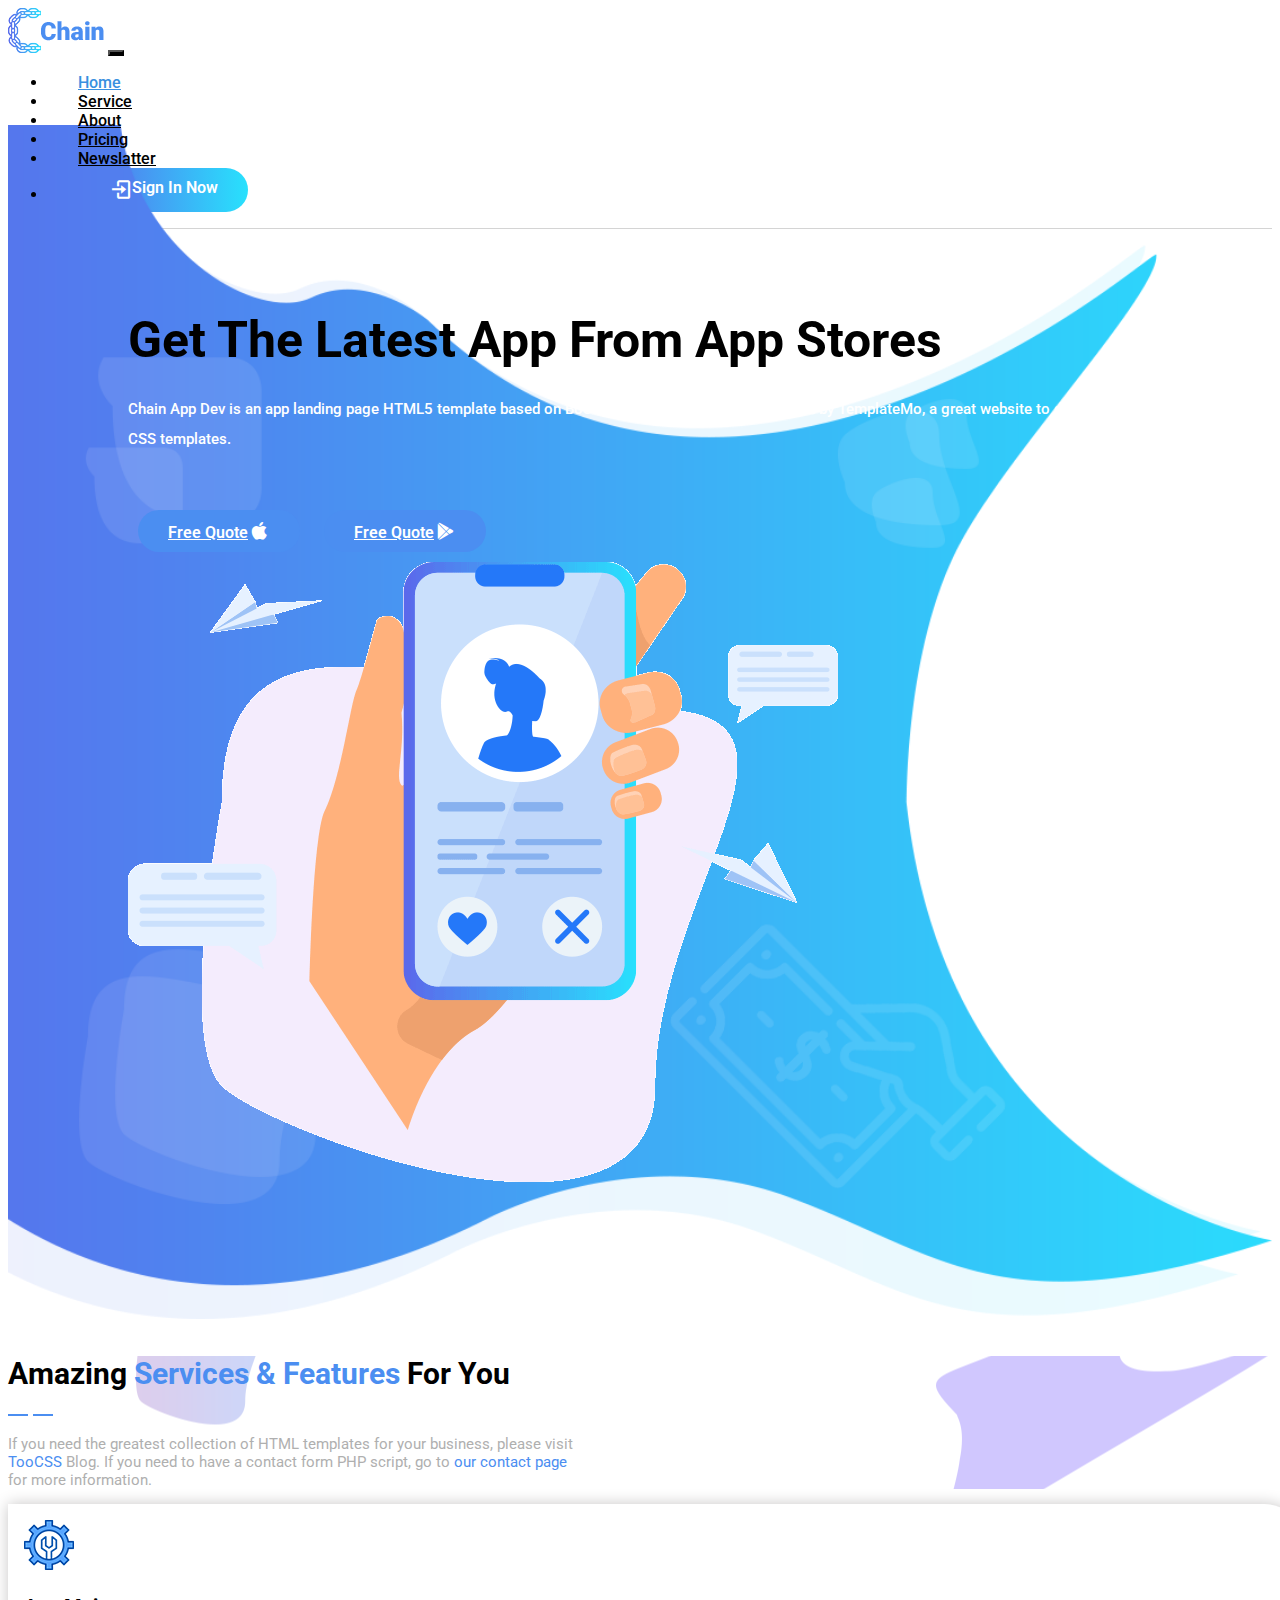
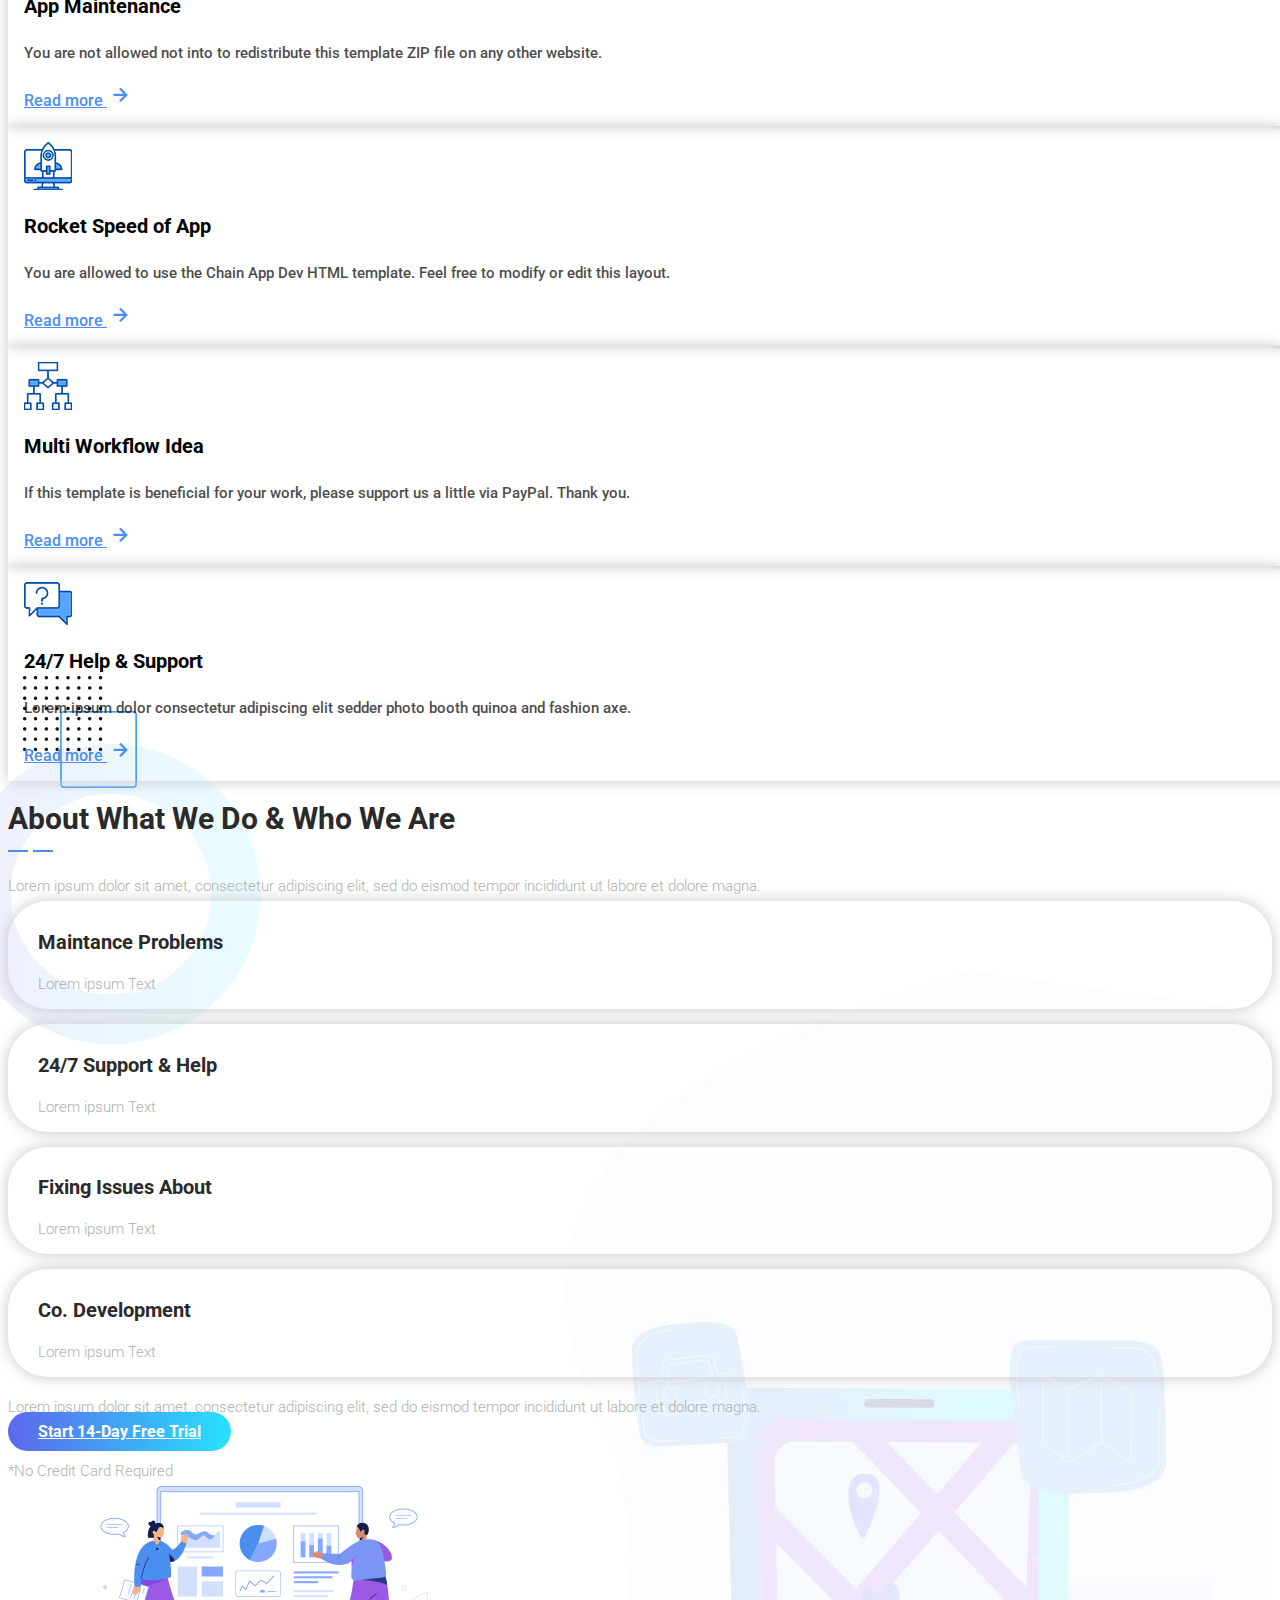
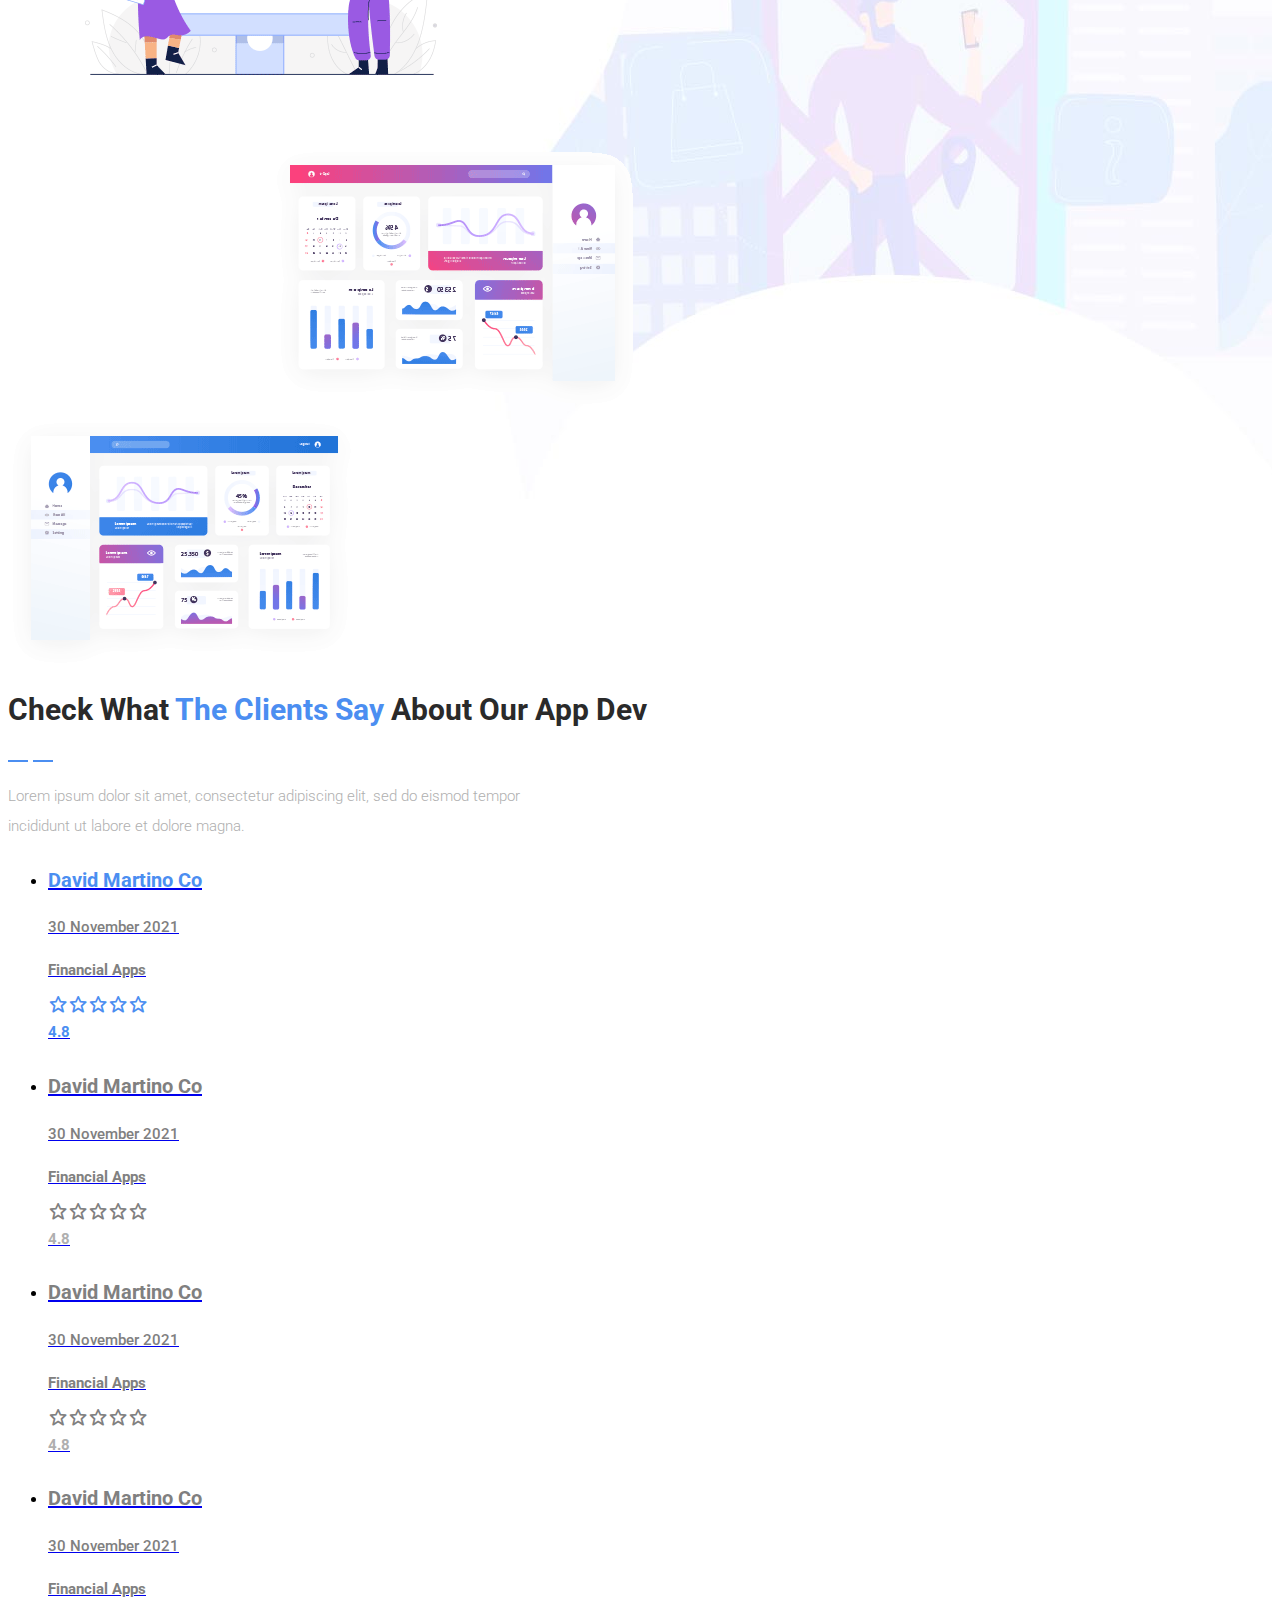
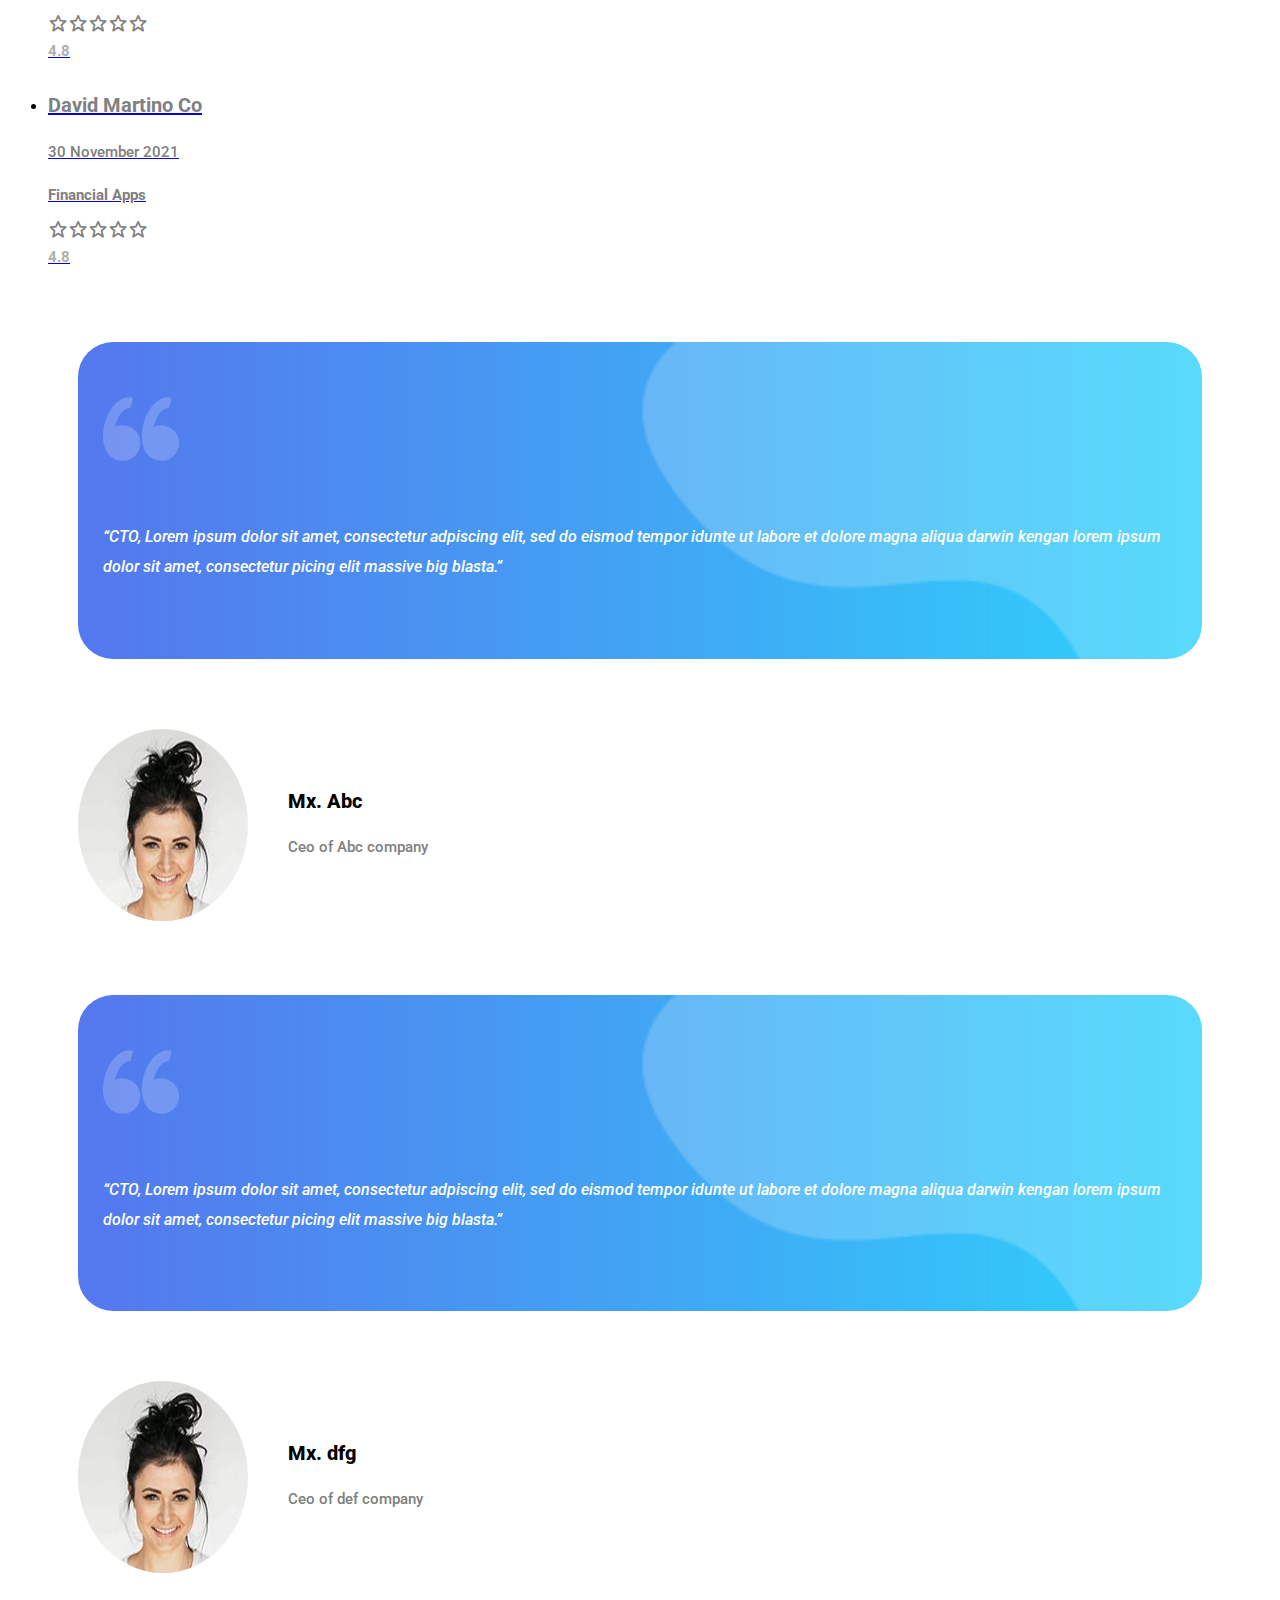
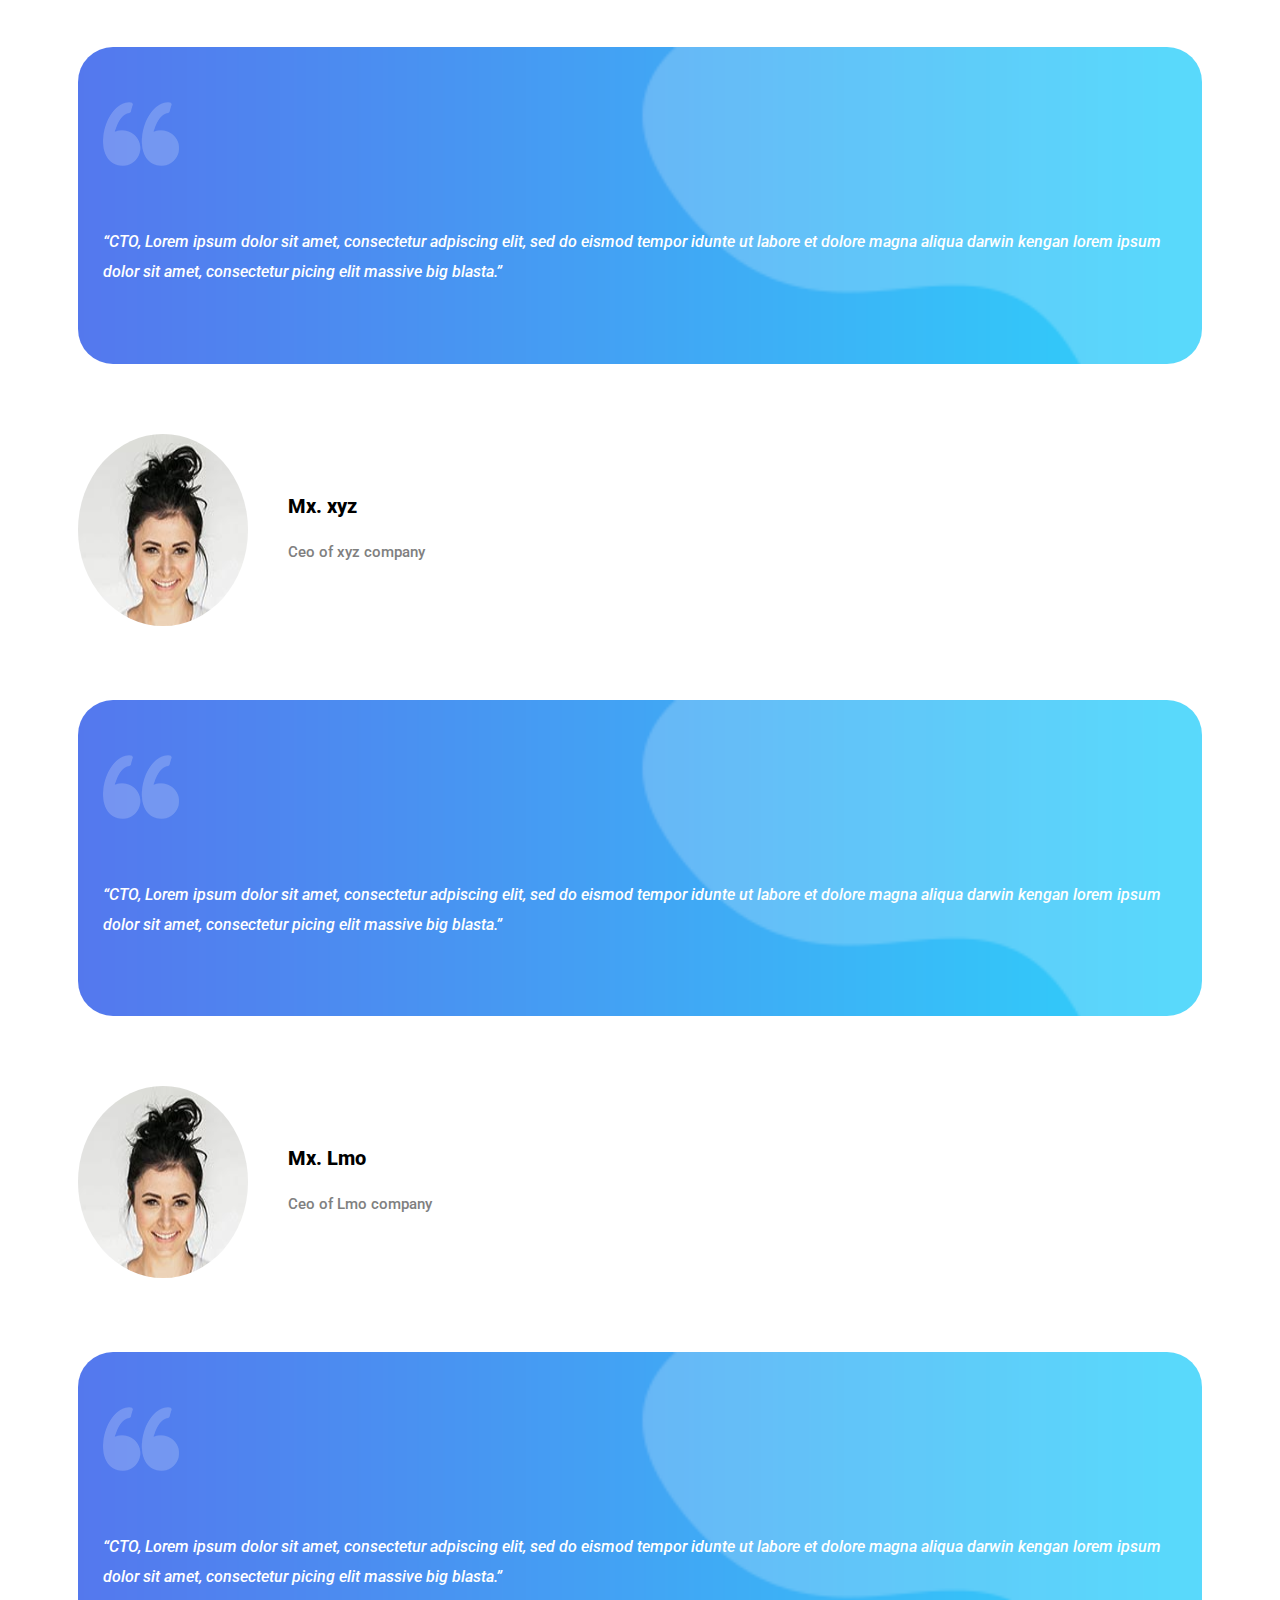
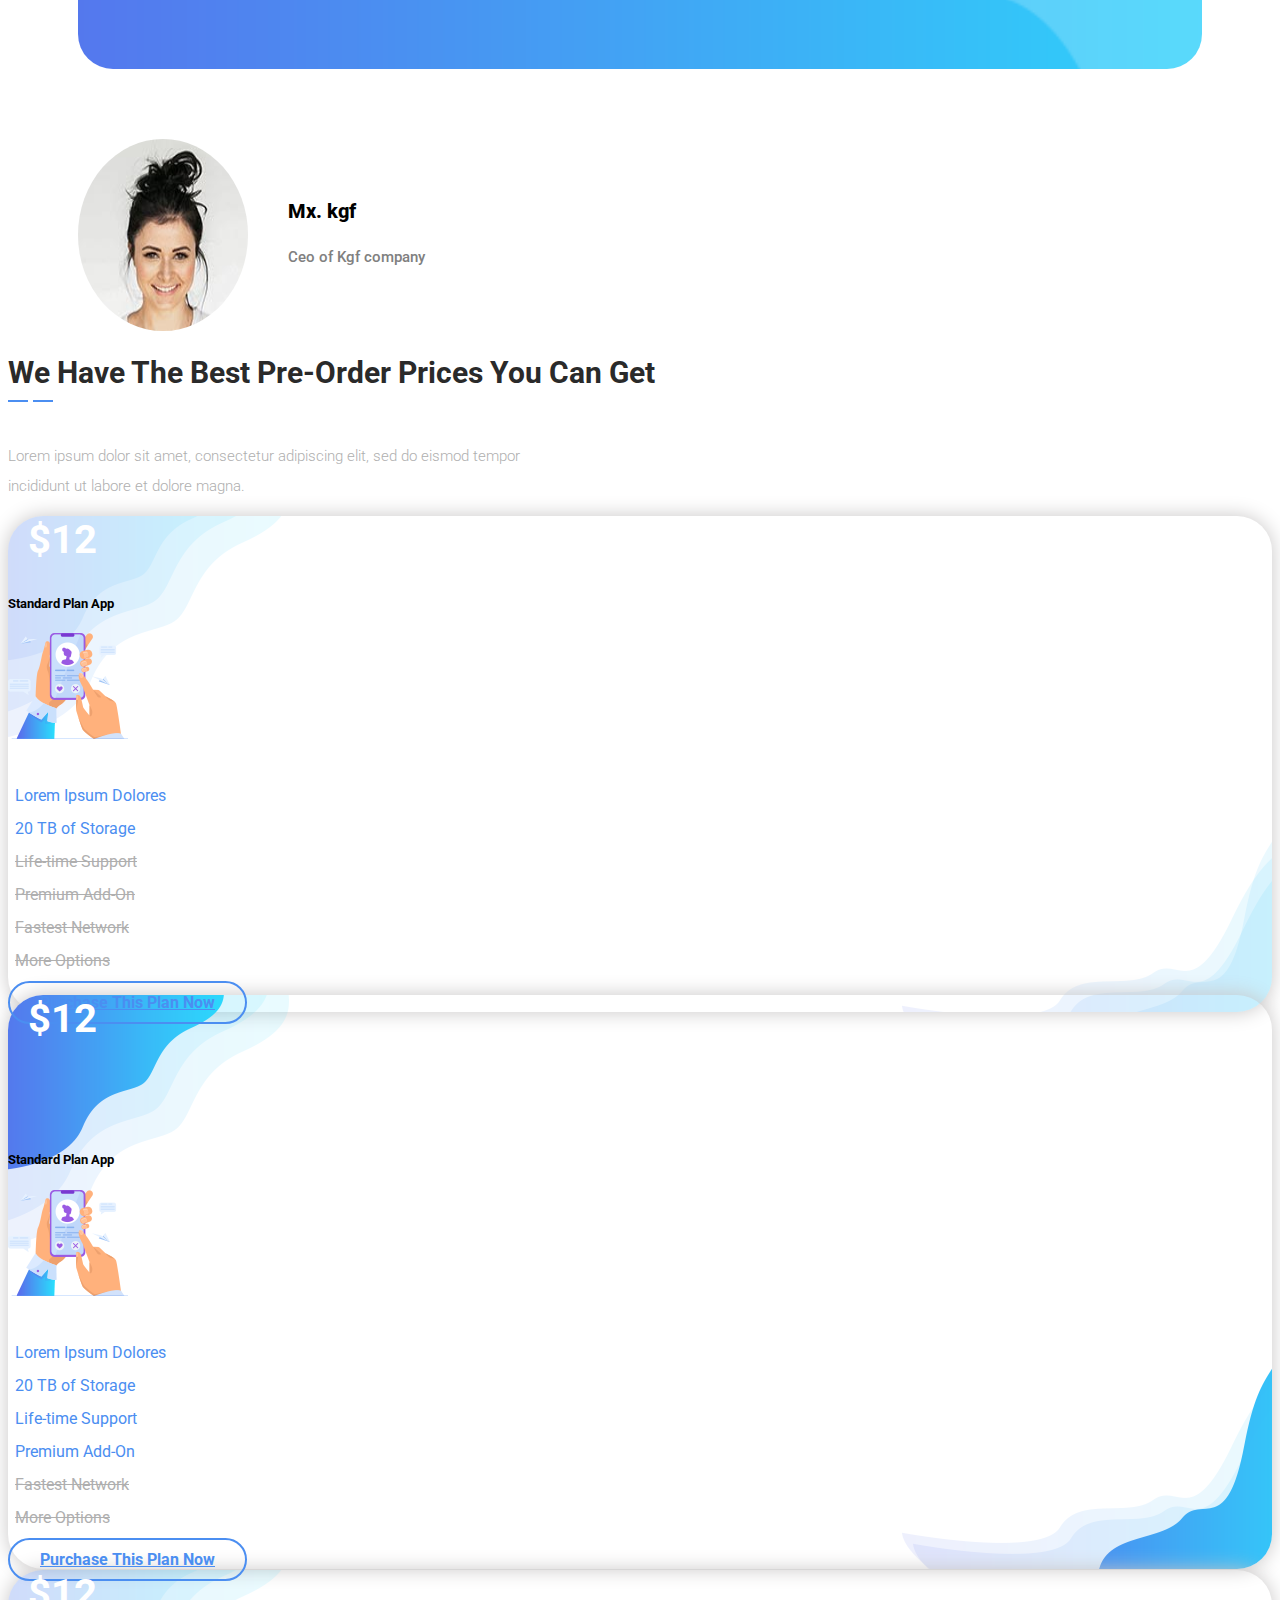
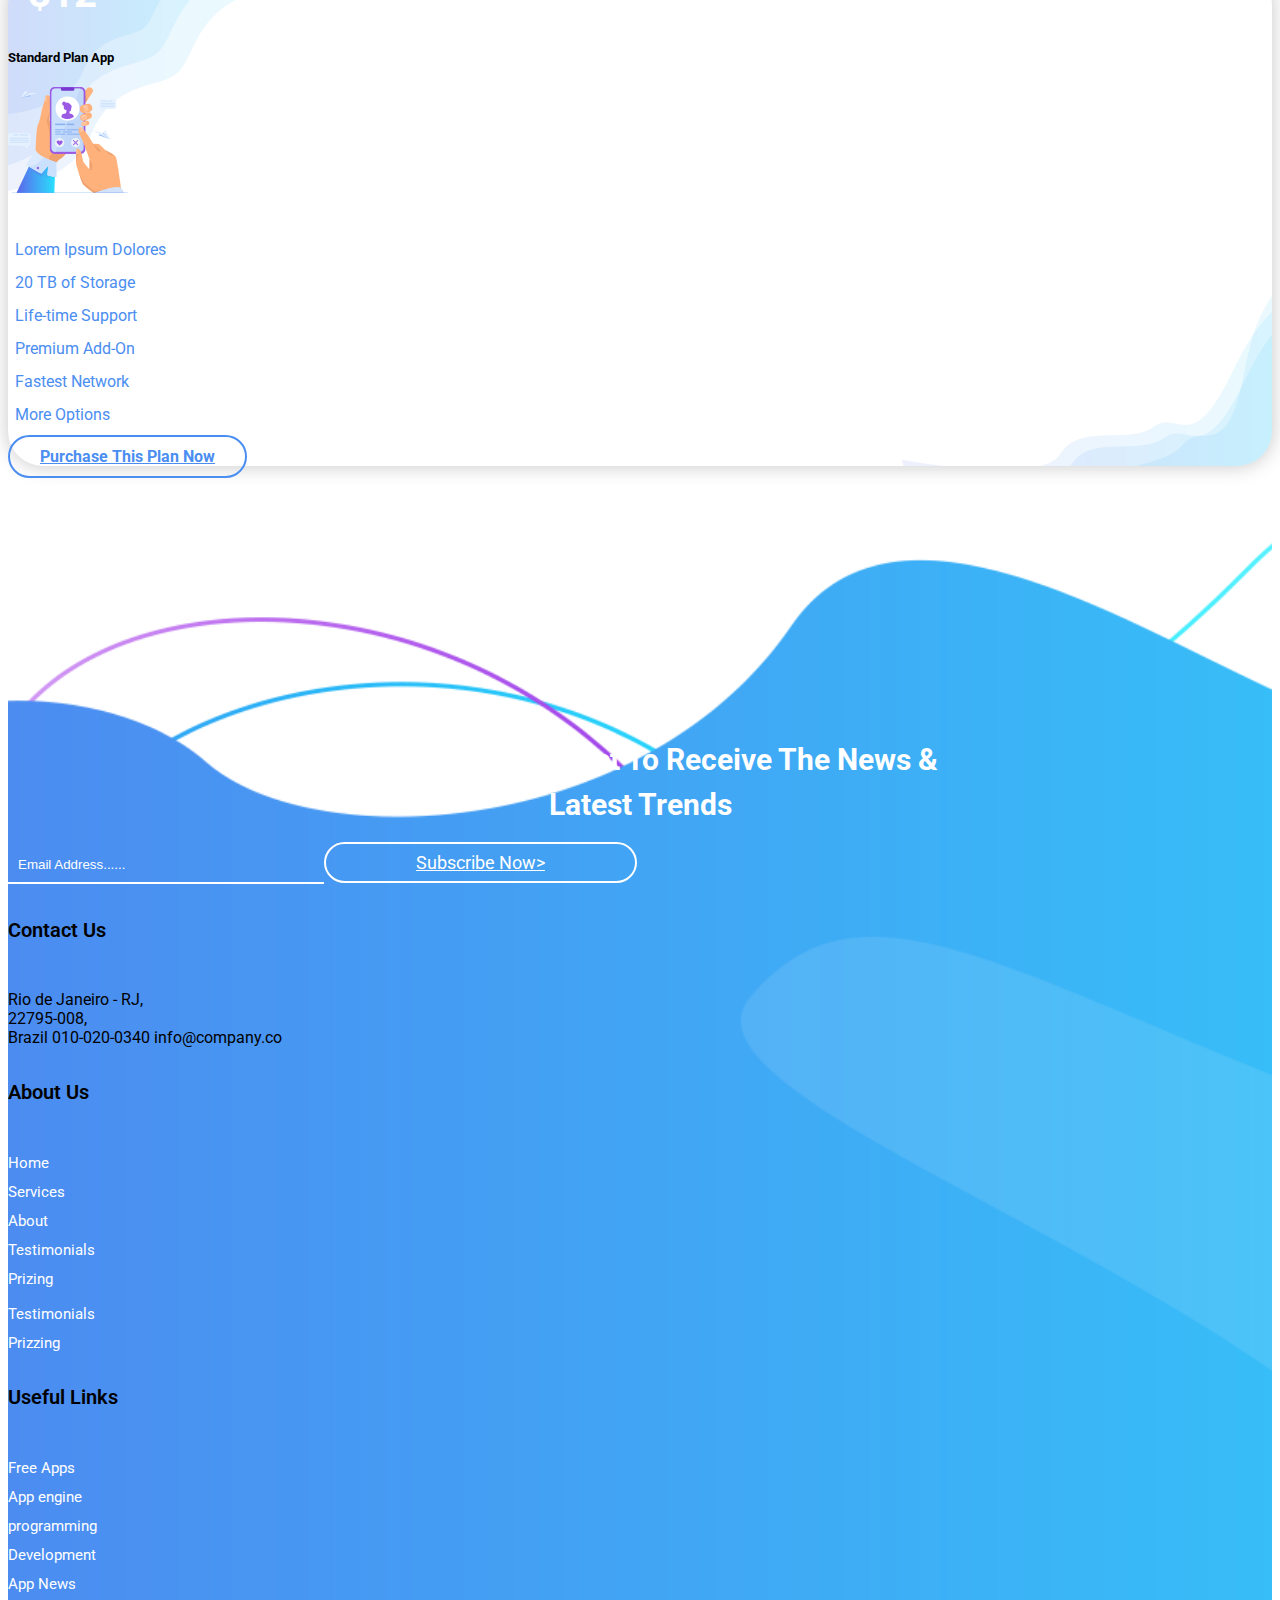
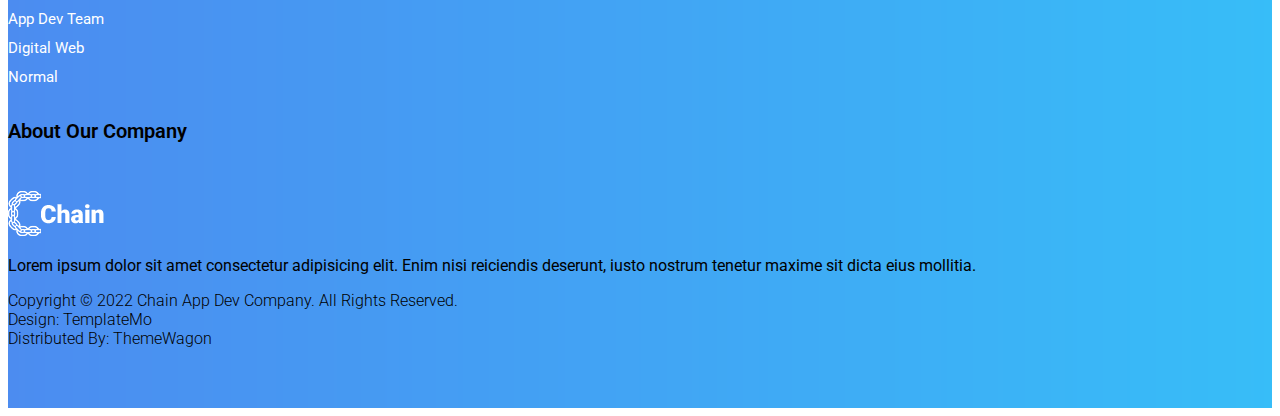
<file: index.html>
<!DOCTYPE html>
<html lang="en">

<head>
    <meta charset="UTF-8">
    <meta http-equiv="X-UA-Compatible" content="IE=edge">
    <link rel="shortcut icon" href="images/logo.png" type="image/x-icon">
    <meta name="viewport" content="width=device-width, initial-scale=1.0">
    <title>Chain</title>
    <!-- icon   -->
    <link rel="stylesheet" href="https://cdn.jsdelivr.net/npm/boxicons@latest/css/boxicons.min.css">
    <!-- font  -->
    <link
        href="https://fonts.googleapis.com/css2?family=Roboto:ital,wght@0,100;0,300;0,400;0,500;0,700;0,900;1,100;1,300;1,400;1,500;1,700;1,900&display=swap"
        rel="stylesheet">
    <!-- bootsrap-5 link  -->
    <link href="https://cdn.jsdelivr.net/npm/bootstrap@5.0.2/dist/css/bootstrap.min.css" rel="stylesheet"
        integrity="sha384-EVSTQN3/azprG1Anm3QDgpJLIm9Nao0Yz1ztcQTwFspd3yD65VohhpuuCOmLASjC" crossorigin="anonymous">
    <!-- intrnal css link  -->
    <link rel="stylesheet" href="css/style.css">
    <link rel="stylesheet" href="https://cdnjs.cloudflare.com/ajax/libs/animate.css/4.1.1/animate.min.css"/>
</head>

<body>
    <nav id="navbar_top" class="navbar navbar-expand-md navbar-dark py-4">
        <div class="container">
            <a class="navbar-brand" href="Home.html"><img src="images/logo.png" alt="logo"></a>
            <button class="navbar-toggler" type="button" data-bs-toggle="collapse" data-bs-target="#main_nav">
                <span class="navbar-toggler-icon"></span>
            </button>
            <div class="collapse navbar-collapse" id="main_nav">
                <ul class="navbar-nav ms-auto">
                    <li class="nav-item active"><a class="nav-link " href="#Home">Home</a></li>
                    <li class="nav-item"><a class="nav-link" href="#Service">Service</a></li>
                    <li class="nav-item"><a class="nav-link" href="#About">About</a></li>
                    <li class="nav-item"><a class="nav-link" href="#Pricing">Pricing</a></li>
                    <li class="nav-item"><a class="nav-link" href="#Newslatter">Newslatter</a></li>
                    <li class="nav-item" id="signup"><a class="nav-link now mx-2" ><i class='bx bx-log-in mx-2'></i>Sign In Now</a></li>
                </ul>
            </div>
        </div>
    </nav>
    <div id="modalbox">
		<div class="modal1">
			<div class="box1 d-flex">
				<span class="login">Login</span>
				<button id="close">X</button>
			</div>
			<div class="box2">
				<div class="fb">
					<i class='bx bxl-facebook-square'></i> <span>Connect with Facebook</span>
				</div>
				<div class="go">
					<i class='bx bxl-google-plus'></i><span>Connect with Google</span>
				</div>
			</div>
			<p>or Use your Email Adddress</p>
			<div class="box3 text-center mb-3 d-flex">
				<a href="#" class="btn btn1 mx-2">Login</a>
				<a href="#" class="btn btn2 mx-2">Sign up</a>
			</div>
		</div>
	</div>
    <section class="header" id="Home">
        <header>
            <div class="container">
                <div class="row">
                    <div class="col-lg-6 m-auto wow slideInDown">
                        <h1>Get The Latest App From App Stores</h1>
                        <p>Chain App Dev is an app landing page HTML5 template based on Bootstrap v5.1.3 CSS <br> layout
                            provided by TemplateMo, a great website to download free CSS templates.</p>
                        <div class="button">
                            <a href="#" class="btn">Free Quote<i class='bx bxl-apple mx-2'></i></a>
                            <a href="#" class="btn">Free Quote<i class='bx bxl-play-store mx-2'></i></a>
                        </div>
                    </div>
                    <div class="col-lg-6 py-lg-5 py-1">
                        <img src="images/slider-dec.png" alt="header-img" class="img-fluid">
                    </div>
                </div>
            </div>
        </header>
    </section>

    <section class="service text-center pt-lg-5 pt-2" id="Service">
        <div class="container pt-lg-5 pt-2 pb-lg-3 pb-1">
            <h1 class="mt-lg-5 mt-2 mb-3">Amazing <span>Services & Features </span>For You</h1>
            <img src="images/heading-line-dec.png" alt="" class="img-fluid mb-4">
            <p>If you need the greatest collection of HTML templates for your business, please visit <br> <span> TooCSS
                </span> Blog. If you need to have a contact form PHP script, go to <span>our contact page</span> <br>
                for more information.</p>
        </div>
    </section>

    <section class="app py-5 w-100">
        <div class="container">
            <div class="row">
                <div class="col-lg-3 col-md-12">
                    <div class="box p-4 ">
                        <img src="images/service-icon-01.png" alt="" class="img-fluid py-3 img1">
                        <img src="images/service-icon-hover-01.png" alt="" class="img-fluid hover py-3">
                        <h3>App Maintenance</h3>
                        <p class="py-2">You are not allowed not into to redistribute this template ZIP file on any other website.
                        </p>
                        <a href="#" class="btn">Read more <i class='bx bx-right-arrow-alt'></i></a>
                    </div>
                </div>
                <div class="col-lg-3 col-md-12">
                    <div class="box p-4">
                        <img src="images/service-icon-02.png" alt="" class="img-fluid py-3 img1">
                        <img src="images/service-icon-hover-02.png" alt="" class="img-fluid hover py-3">
                        <h3>Rocket Speed of App</h3>
                        <p class="py-2">You are allowed to use the Chain App Dev HTML template. Feel free to modify or
                            edit this layout.</p>
                        <a href="#" class="btn">Read more <i class='bx bx-right-arrow-alt'></i></a>
                    </div>
                </div>
                <div class="col-lg-3 col-md-12">
                    <div class="box p-4">
                        <img src="images/service-icon-03.png" alt="" class="img-fluid py-3 img1">
                        <img src="images/service-icon-hover-03.png" alt="" class="img-fluid hover py-3">
                        <h3>Multi Workflow Idea</h3>
                        <p class="py-2">If this template is beneficial for your work, please support us a little via
                            PayPal. Thank you.</p>
                        <a href="#" class="btn">Read more <i class='bx bx-right-arrow-alt'></i></a>
                    </div>
                </div>
                <div class="col-lg-3 col-md-12">
                    <div class="box p-4">
                        <img src="images/service-icon-04.png" alt="" class="img-fluid py-3 img1">
                        <img src="images/service-icon-hover-04.png" alt="" class="img-fluid hover py-3">
                        <h3>24/7 Help & Support</h3>
                        <p class="py-2">Lorem ipsum dolor consectetur adipiscing elit sedder photo booth
                            quinoa and fashion axe.</p>
                        <a href="#" class="btn">Read more <i class='bx bx-right-arrow-alt'></i></a>
                    </div>
                </div>
            </div>
        </div>
    </section>

    <section class="about py-lg-5 py-md-3 py-1" id="About">
        <div class="container">
            <div class="row">
                <div class="col-lg-6 m-auto">
                    <h1>About <span>What We Do </span> & Who We Are</h1>
                    <img src="images/heading-line-dec.png" alt="" srcset="" class="img-fluid">
                    <p>Lorem ipsum dolor sit amet, consectetur adipiscing elit, sed do eismod tempor incididunt ut
                        labore et dolore magna.</p>
                    <div class="row py-4">
                        <div class="col-lg-6">
                            <div class="box">
                                <h3> <a href="#"> Maintance Problems</a></h3>
                                <p>Lorem ipsum Text</p>
                            </div>
                        </div>
                        <div class="col-lg-6">
                            <div class="box">
                                <h3> <a href="#">24/7 Support & Help</a></h3>
                                <p>Lorem ipsum Text</p>
                            </div>
                        </div>
                        <div class="col-lg-6">
                            <div class="box">
                                <h3> <a href="#">Fixing Issues About</a></h3>
                                <p>Lorem ipsum Text</p>
                            </div>
                        </div>
                        <div class="col-lg-6">
                            <div class="box">
                                <h3><a href="#">Co. Development</a></h3>
                                <p>Lorem ipsum Text</p>
                            </div>
                        </div>
                    </div>
                    <p>Lorem ipsum dolor sit amet, consectetur adipiscing elit, sed do eismod tempor incididunt ut
                        labore et dolore magna.</p>
                    <a href="#" class="btn btn2 my-3">Start 14-Day Free Trial</a>
                    <p> *No Credit Card Required</p>
                </div>
                <div class="col-lg-6 box1 text-center">
                    <img src="images/about-right-dec.png" alt="" class="img-fluid">
                </div>
            </div>
        </div>
    </section>

    <section class="client pt-5">
        <div class="container">
            <div class="client-text text-center">
                <h1 class="mb-1">Check What <span>The Clients Say </span> About Our App Dev</h1>
                <img src="images/heading-line-dec.png" alt="" class="img-fluid">
                <p>Lorem ipsum dolor sit amet, consectetur adipiscing elit, sed do eismod tempor <br> incididunt ut
                    labore et dolore magna.</p>
            </div>
            <div class="row">
                <div class="col-lg-6 m-auto">
                    <ul class="nav nav-tabs flex-column">
                        <li class="nav-item">
                            <a class="nav-link active show" data-bs-toggle="tab" href="#tab-1">
                                <div class="row">
                                    <div class="col-sm-4">
                                        <h4>David Martino Co</h4>
                                        <h5>30 November 2021</h5>
                                    </div>
                                    <div class="col-sm-4 m-auto">
                                        <h3>Financial Apps</h3>
                                    </div>
                                    <div class="col-sm-4 m-auto">
                                        <div class="star d-flex">
                                            <div class="star-icon">
                                                <i class='bx bx-star'></i><i class='bx bx-star'></i><i
                                                    class='bx bx-star'></i><i class='bx bx-star'></i><i
                                                    class='bx bx-star'></i>
                                            </div>
                                            <p class="rate mx-2">4.8</p>
                                        </div>
                                    </div>
                                </div>
                            </a>
                        </li>
                        <li class="nav-item">
                            <a class="nav-link" data-bs-toggle="tab" href="#tab-2">
                                <div class="row">
                                    <div class="col-sm-4">
                                        <h4>David Martino Co</h4>
                                        <h5>30 November 2021</h5>
                                    </div>
                                    <div class="col-sm-4 m-auto">
                                        <h3>Financial Apps</h3>
                                    </div>
                                    <div class="col-sm-4 m-auto">
                                        <div class="star d-flex">
                                            <div class="star-icon">
                                                <i class='bx bx-star'></i><i class='bx bx-star'></i><i
                                                    class='bx bx-star'></i><i class='bx bx-star'></i><i
                                                    class='bx bx-star'></i>
                                            </div>
                                            <p class="rate mx-2">4.8</p>
                                        </div>
                                    </div>
                                </div>
                            </a>
                        </li>
                        <li class="nav-item">
                            <a class="nav-link" data-bs-toggle="tab" href="#tab-3">
                                <div class="row">
                                    <div class="col-sm-4">
                                        <h4>David Martino Co</h4>
                                        <h5>30 November 2021</h5>
                                    </div>
                                    <div class="col-sm-4 m-auto">
                                        <h3>Financial Apps</h3>
                                    </div>
                                    <div class="col-sm-4 m-auto">
                                        <div class="star d-flex">
                                            <div class="star-icon">
                                                <i class='bx bx-star'></i><i class='bx bx-star'></i><i
                                                    class='bx bx-star'></i><i class='bx bx-star'></i><i
                                                    class='bx bx-star'></i>
                                            </div>
                                            <p class="rate mx-2">4.8</p>
                                        </div>
                                    </div>
                                </div>
                            </a>
                        </li>
                        <li class="nav-item">
                            <a class="nav-link" data-bs-toggle="tab" href="#tab-4">
                                <div class="row">
                                    <div class="col-sm-4">
                                        <h4>David Martino Co</h4>
                                        <h5>30 November 2021</h5>
                                    </div>
                                    <div class="col-sm-4 m-auto">
                                        <h3>Financial Apps</h3>
                                    </div>
                                    <div class="col-sm-4 m-auto">
                                        <div class="star d-flex">
                                            <div class="star-icon">
                                                <i class='bx bx-star'></i><i class='bx bx-star'></i><i
                                                    class='bx bx-star'></i><i class='bx bx-star'></i><i
                                                    class='bx bx-star'></i>
                                            </div>
                                            <p class="rate mx-2">4.8</p>
                                        </div>
                                    </div>
                                </div>
                            </a>
                        </li>
                        <li class="nav-item">
                            <a class="nav-link" data-bs-toggle="tab" href="#tab-5">
                                <div class="row">
                                    <div class="col-sm-4">
                                        <h4>David Martino Co</h4>
                                        <h5>30 November 2021</h5>
                                    </div>
                                    <div class="col-sm-4 m-auto">
                                        <h3>Financial Apps</h3>
                                    </div>
                                    <div class="col-sm-4 m-auto">
                                        <div class="star d-flex">
                                            <div class="star-icon">
                                                <i class='bx bx-star'></i><i class='bx bx-star'></i><i
                                                    class='bx bx-star'></i><i class='bx bx-star'></i><i
                                                    class='bx bx-star'></i>
                                            </div>
                                            <p class="rate mx-2">4.8</p>
                                        </div>
                                    </div>
                                </div>
                            </a>
                        </li>
                    </ul>
                </div>
                <div class="col-lg-6 m-auto">
                    <div class="tab-content">
                        <div class="tab-pane active show" id="tab-1">
                            <div class="box1">
                                <img src="images/quote.png" alt="" class="img-fluid">
                                <h5>“CTO, Lorem ipsum dolor sit amet, consectetur adpiscing elit, sed do eismod tempor
                                    idunte ut labore et dolore magna aliqua darwin kengan lorem ipsum dolor sit amet,
                                    consectetur picing elit massive big blasta.”</h5>
                            </div>
                            <div class="box-img d-flex">
                                <img src="images/client-image.jpg" alt="" class="img-fluid">
                                <div class="name">
                                    <h3>Mx. Abc</h3>
                                    <h5>Ceo of Abc company</h5>
                                </div>
                            </div>
                        </div>
                        <div class="tab-pane" id="tab-2">
                            <div class="box1">
                                <img src="images/quote.png" alt="" class="img-fluid">
                                <h5>“CTO, Lorem ipsum dolor sit amet, consectetur adpiscing elit, sed do eismod tempor
                                    idunte ut labore et dolore magna aliqua darwin kengan lorem ipsum dolor sit amet,
                                    consectetur picing elit massive big blasta.”</h5>
                            </div>
                            <div class="box-img d-flex">
                                <img src="images/client-image.jpg" alt="" class="img-fluid">
                                <div class="name">
                                    <h3>Mx. dfg</h3>
                                    <h5>Ceo of def company</h5>
                                </div>
                            </div>
                        </div>
                        <div class="tab-pane" id="tab-3">
                            <div class="box1">
                                <img src="images/quote.png" alt="" class="img-fluid">
                                <h5>“CTO, Lorem ipsum dolor sit amet, consectetur adpiscing elit, sed do eismod tempor
                                    idunte ut labore et dolore magna aliqua darwin kengan lorem ipsum dolor sit amet,
                                    consectetur picing elit massive big blasta.”</h5>
                            </div>
                            <div class="box-img d-flex">
                                <img src="images/client-image.jpg" alt="" class="img-fluid">
                                <div class="name">
                                    <h3>Mx. xyz</h3>
                                    <h5>Ceo of xyz company</h5>
                                </div>
                            </div>
                        </div>
                        <div class="tab-pane" id="tab-4">
                            <div class="box1">
                                <img src="images/quote.png" alt="" class="img-fluid">
                                <h5>“CTO, Lorem ipsum dolor sit amet, consectetur adpiscing elit, sed do eismod tempor
                                    idunte ut labore et dolore magna aliqua darwin kengan lorem ipsum dolor sit amet,
                                    consectetur picing elit massive big blasta.”</h5>
                            </div>
                            <div class="box-img d-flex">
                                <img src="images/client-image.jpg" alt="" class="img-fluid">
                                <div class="name">
                                    <h3>Mx. Lmo</h3>
                                    <h5>Ceo of Lmo company</h5>
                                </div>
                            </div>
                        </div>
                        <div class="tab-pane" id="tab-5">
                            <div class="box1">
                                <img src="images/quote.png" alt="" class="img-fluid">
                                <h5>“CTO, Lorem ipsum dolor sit amet, consectetur adpiscing elit, sed do eismod tempor
                                    idunte ut labore et dolore magna aliqua darwin kengan lorem ipsum dolor sit amet,
                                    consectetur picing elit massive big blasta.”</h5>
                            </div>
                            <div class="box-img d-flex">
                                <img src="images/client-image.jpg" alt="" class="img-fluid">
                                <div class="name">
                                    <h3>Mx. kgf</h3>
                                    <h5>Ceo of Kgf company</h5>
                                </div>
                            </div>
                        </div>
                    </div>
                </div>
            </div>
        </div>
    </section>

    <section class="prices text-center py-5" id="Pricing">
        <div class="container">
            <h1>We Have The Best Pre-Order <span> Prices</span> You Can Get</h1>
            <img src="images/heading-line-dec.png" alt="" srcset="" class="img-fluid">
            <p>Lorem ipsum dolor sit amet, consectetur adipiscing elit, sed do eismod tempor <br> incididunt ut labore
                et dolore magna.</p>
            <div class="row py-5">
                <div class="col-lg-4 m-auto py-2">
                    <div class="box py-5">
                        <h2>$12</h2>
                        <h5>Standard Plan App</h5>
                        <img src="images/pricing-table-01.png" alt="" class="img-fluid">
                        <ul>
                            <li>Lorem Ipsum Dolores</li>
                            <li>20 TB of Storage</li>
                            <li class="no">Life-time Support</li>
                            <li class="no">Premium Add-On</li>
                            <li class="no">Fastest Network</li>
                            <li class="no">More Options</li>
                        </ul>
                        <a href="#" class="btn">Purchase This Plan Now</a>
                    </div>
                </div>
                <div class="col-lg-4 m-auto py-2">
                    <div class="box1 box py-5">
                        <h2>$12</h2>
                        <h5>Standard Plan App</h5>
                        <img src="images/pricing-table-01.png" alt="" class="img-fluid">
                        <ul>
                            <li>Lorem Ipsum Dolores</li>
                            <li>20 TB of Storage</li>
                            <li>Life-time Support</li>
                            <li>Premium Add-On</li>
                            <li class="no">Fastest Network</li>
                            <li class="no">More Options</li>
                        </ul>
                        <a href="#" class="btn">Purchase This Plan Now</a>
                    </div>
                </div>
                <div class="col-lg-4 m-auto py-2">
                    <div class="box py-5">
                        <h2>$12</h2>
                        <h5>Standard Plan App</h5>
                        <img src="images/pricing-table-01.png" alt="" class="img-fluid">
                        <ul>
                            <li>Lorem Ipsum Dolores</li>
                            <li>20 TB of Storage</li>
                            <li>Life-time Support</li>
                            <li>Premium Add-On</li>
                            <li>Fastest Network</li>
                            <li>More Options</li>
                        </ul>
                        <a href="#" class="btn">Purchase This Plan Now</a>
                    </div>
                </div>
            </div>
        </div>
    </section>

    <footer id="Newslatter">
        <div class="container">
            <h1 class="text-center">Join Our Mailing List To Receive The News & <br> Latest Trends</h1>
            <div class="form text-center py-5">
                <input type="search" name="search" id="" class="mx-4" placeholder="Email Address......"><a href="#"
                    class="btn btn3">Subscribe Now></a>
            </div>
            <div class="row text-white">
                <div class="col-lg-3 col-md-6">
                    <h5>Contact Us</h5>
                    <span class="pb-3">Rio de Janeiro - RJ, </span> <br> <span class="pb-3"> 22795-008,</span> <br>
                    <span> Brazil </span>

                    <span> 010-020-0340</span>

                    <span> info@company.co</span>
                </div>
                <div class="col-lg-3 col-md-6">
                    <h5>About Us</h5>
                    <div class="row">
                        <div class="col-sm-6">
                            <ul>
                                <li> <a href="#">Home</a></li>
                                <li> <a href="#">Services</a></li>
                                <li> <a href="#">About</a></li>
                                <li> <a href="#">Testimonials</a></li>
                                <li> <a href="#">Prizing</a></li>
                            </ul>
                        </div>
                        <div class="col-sm-6">
                            <ul>
                                <li><a href="About"></a></li>
                                <li><a href="#">Testimonials</a></li>
                                <li><a href="#">Prizzing</a></li>
                            </ul>
                        </div>
                    </div>
                </div>
                <div class="col-lg-3 col-md-6">
                    <h5>Useful Links</h5>
                    <div class="row">
                        <div class="col-sm-6">
                            <ul>
                                <li><a href="#">Free Apps</a></li>
                                <li><a href="#">App engine</a></li>
                                <li><a href="#">programming</a></li>
                                <li><a href="#">Development</a></li>
                                <li><a href="#">App News</a></li>
                            </ul>
                        </div>
                        <div class="col-sm-6">
                            <ul>
                                <li><a href="#">App Dev Team</a></li>
                                <li><a href="#">Digital Web</a></li>
                                <li><a href="#">Normal</a></li>
                            </ul>
                        </div>
                    </div>
                </div>
                <div class="col-lg-3 col-md-6">
                    <h5>About Our Company</h5>

                    <img src="images/white-logo.png" alt="" class="pb-4">
                    <p>Lorem ipsum dolor sit amet consectetur adipisicing elit. Enim nisi reiciendis deserunt, iusto
                        nostrum tenetur maxime sit dicta eius mollitia.</p>
                </div>
            </div>
            <div class="foot-cont text-center text-white pt-5">
                <span>Copyright © 2022 Chain App Dev Company. All Rights Reserved.</span> <br>
                <span>Design: TemplateMo</span> <br>
                <span>Distributed By: ThemeWagon</span>
            </div>
        </div>
    </footer>
    <script src="https://cdn.jsdelivr.net/npm/bootstrap@5.0.2/dist/js/bootstrap.bundle.min.js"
        integrity="sha384-MrcW6ZMFYlzcLA8Nl+NtUVF0sA7MsXsP1UyJoMp4YLEuNSfAP+JcXn/tWtIaxVXM"
        crossorigin="anonymous"></script>
        <script src="js/animate.js"></script>
        <script src='https://cdnjs.cloudflare.com/ajax/libs/jquery/3.1.0/jquery.min.js'></script>
    <script>
        document.addEventListener("DOMContentLoaded", function () {
            window.addEventListener('scroll', function () {
                if (window.scrollY > 300) {
                    document.getElementById('navbar_top').classList.add('fixed-top');
                    // add padding top to show content behind navbar
                    navbar_height = document.querySelector('.navbar').offsetHeight;
                    document.body.style.paddingTop = navbar_height + 'px';
                    document.getElementById("navbar_top").style.backgroundColor = "white";
                    // document.getElementById("navbar_top").style.zIndex = "1";
                    document.getElementById("navbar_top").style.border = "none";

                } else {
                    document.getElementById('navbar_top').classList.remove('fixed-top');
                    document.body.style.paddingTop = '0';
                    document.getElementById("navbar_top").style.backgroundColor = "none";
                    // document.getElementById("navbar_top").style.zIndex = "1";
                    document.getElementById("navbar_top").style.border = "1px solid #afafaf";
                }
            });
        }); 
        $(document).ready(function(){
            $( '#navbar_top .navbar-nav a' ).on('click', 
                    function () {
            $( '#navbar_top .navbar-nav' ).find( 'li.active' )
            .removeClass( 'active' );
            $( this ).parent( 'li' ).addClass( 'active' );
        });

        $("#signup").click(function () {
				$("#modalbox").css("display", "block");
			});
			$("#close").click(function () {
				$("#modalbox").css("display", "none");
			});
            $("#modal1").click(function(){
                $(this).css("display","block");
            });
        });
        
       

    </script>
</body>

</html>
</file>
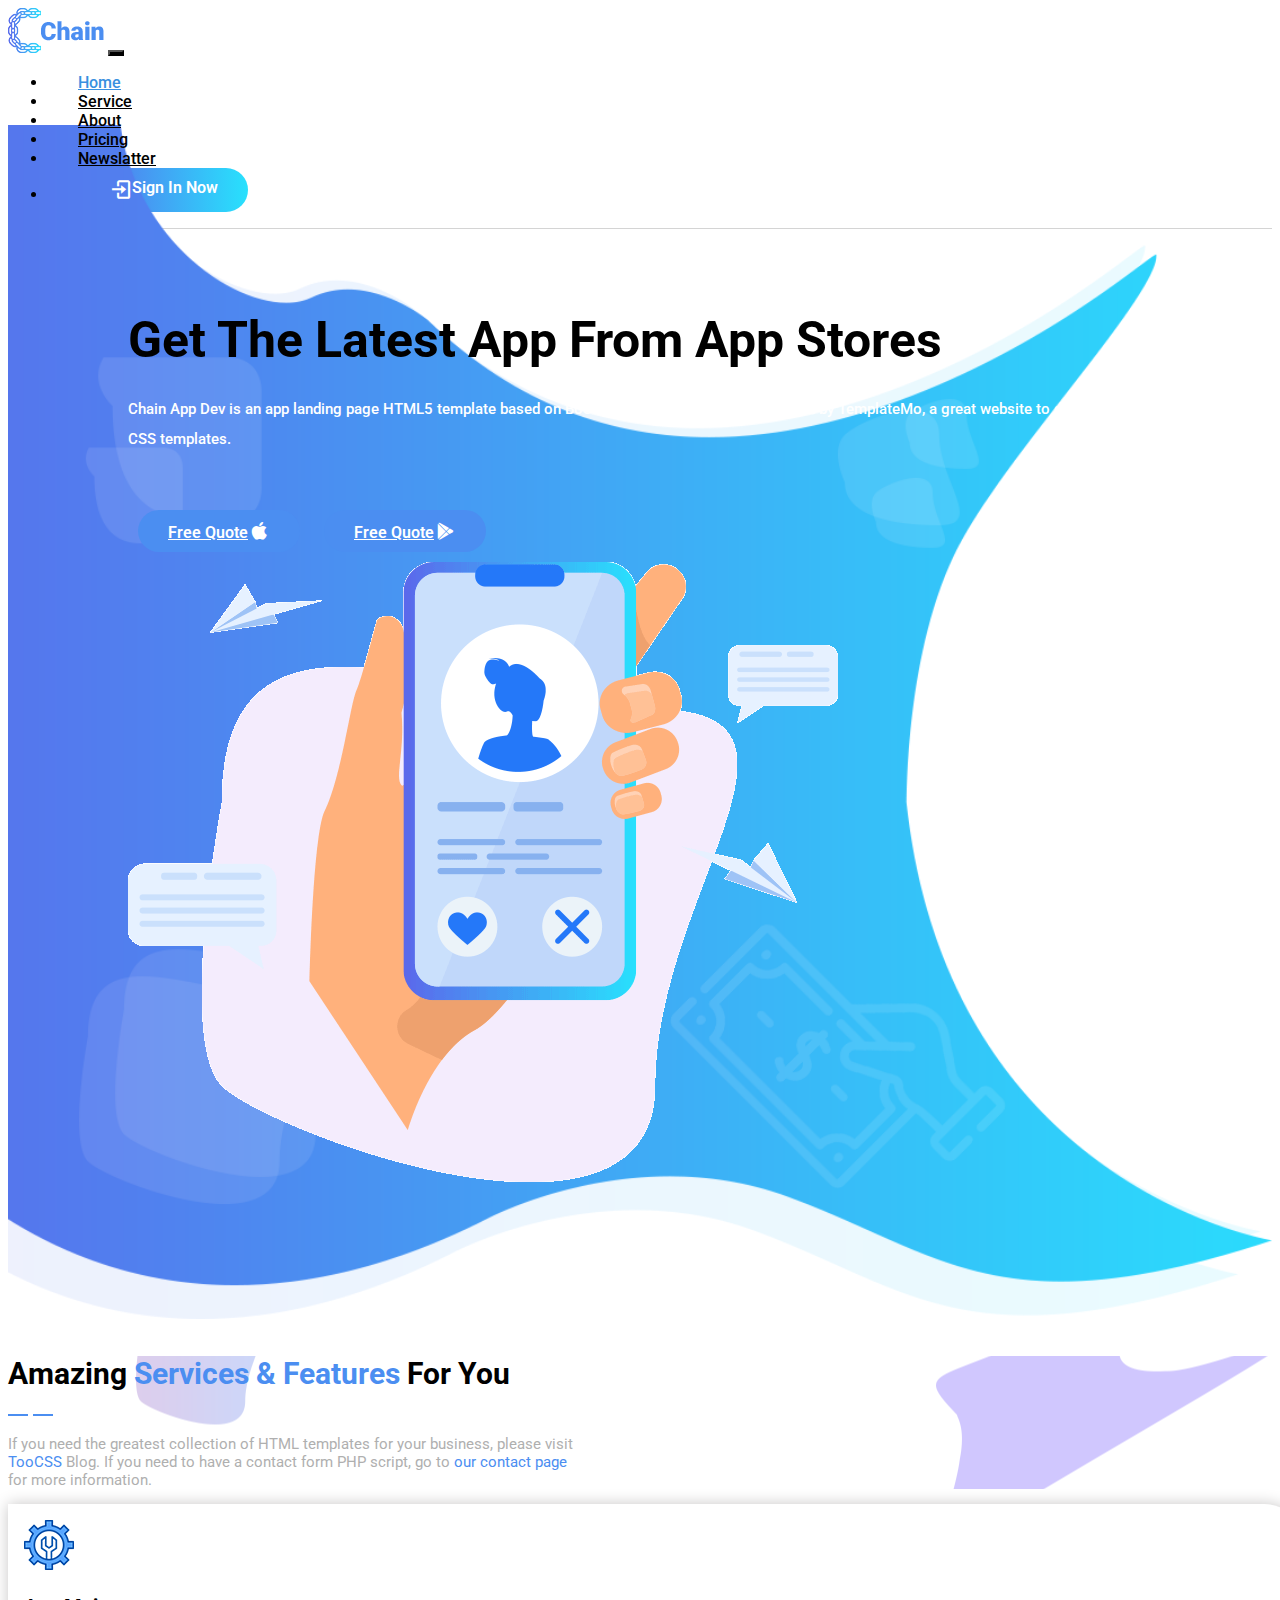
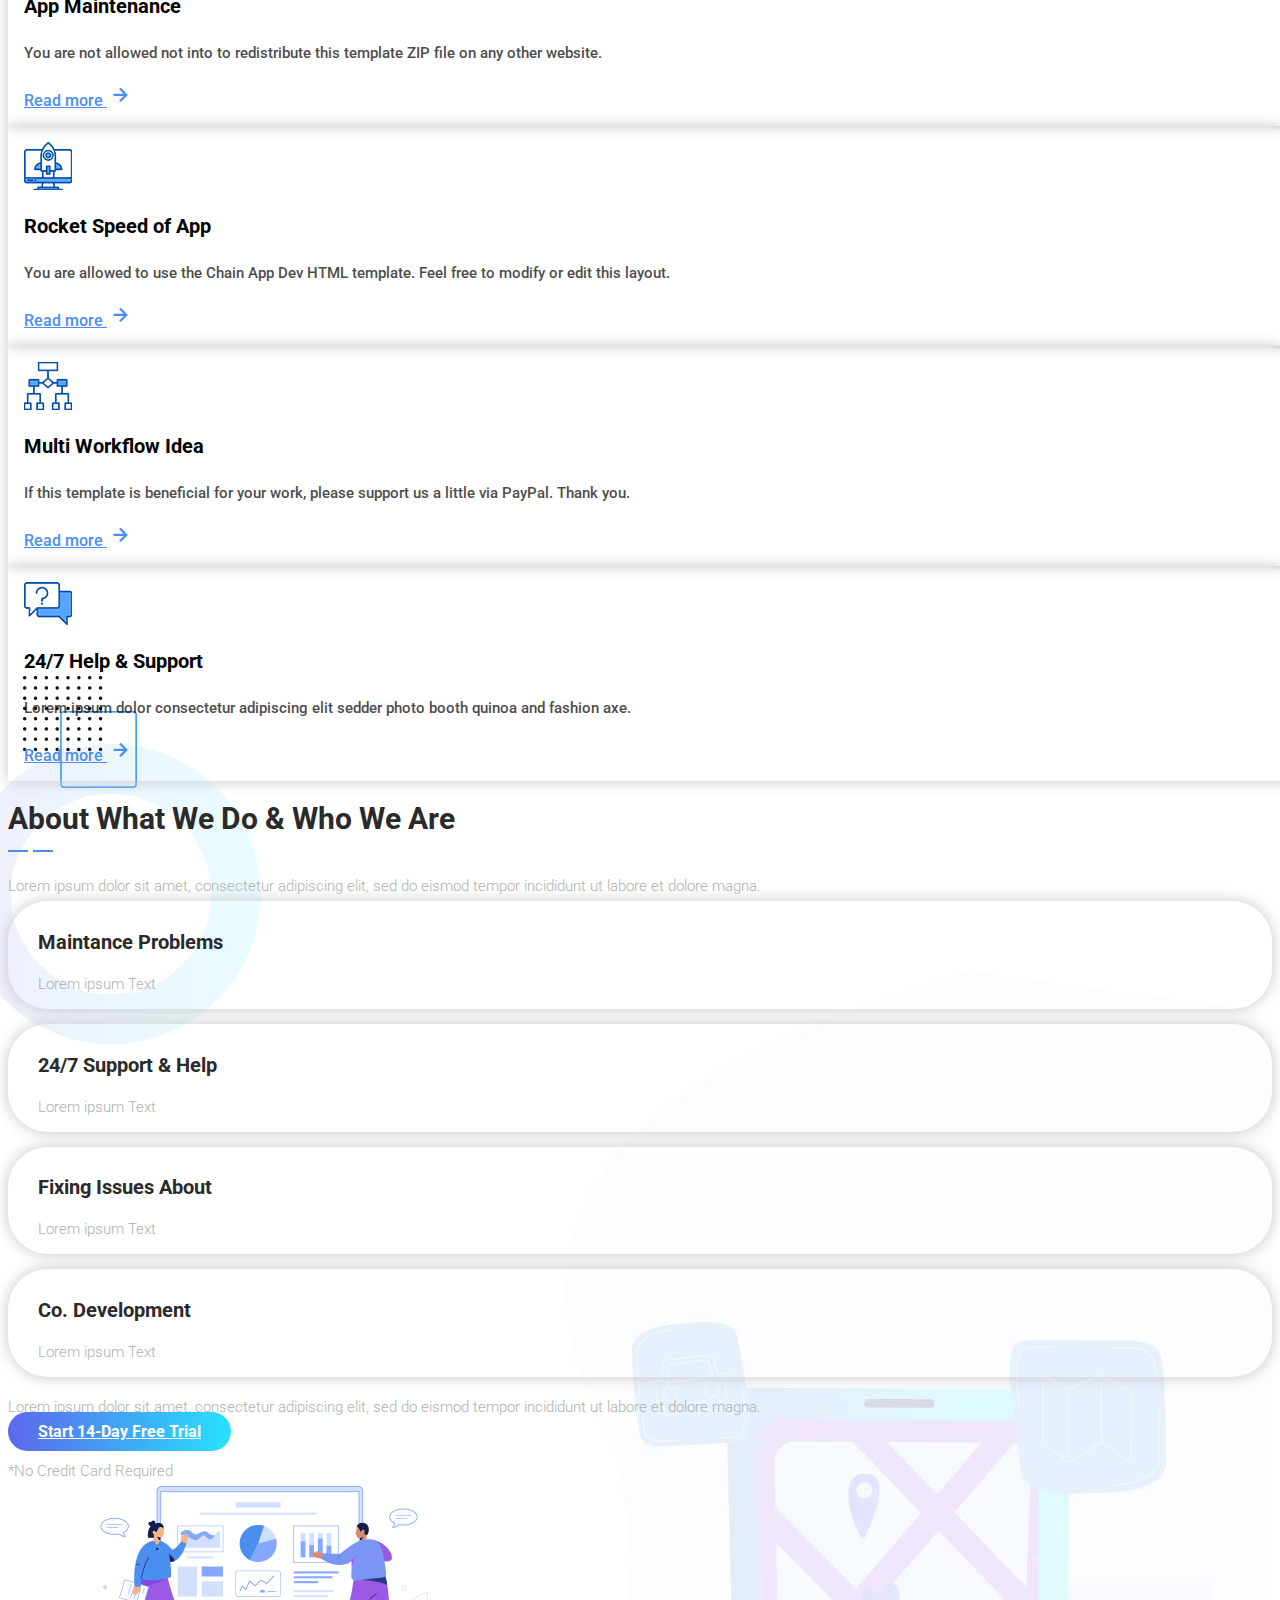
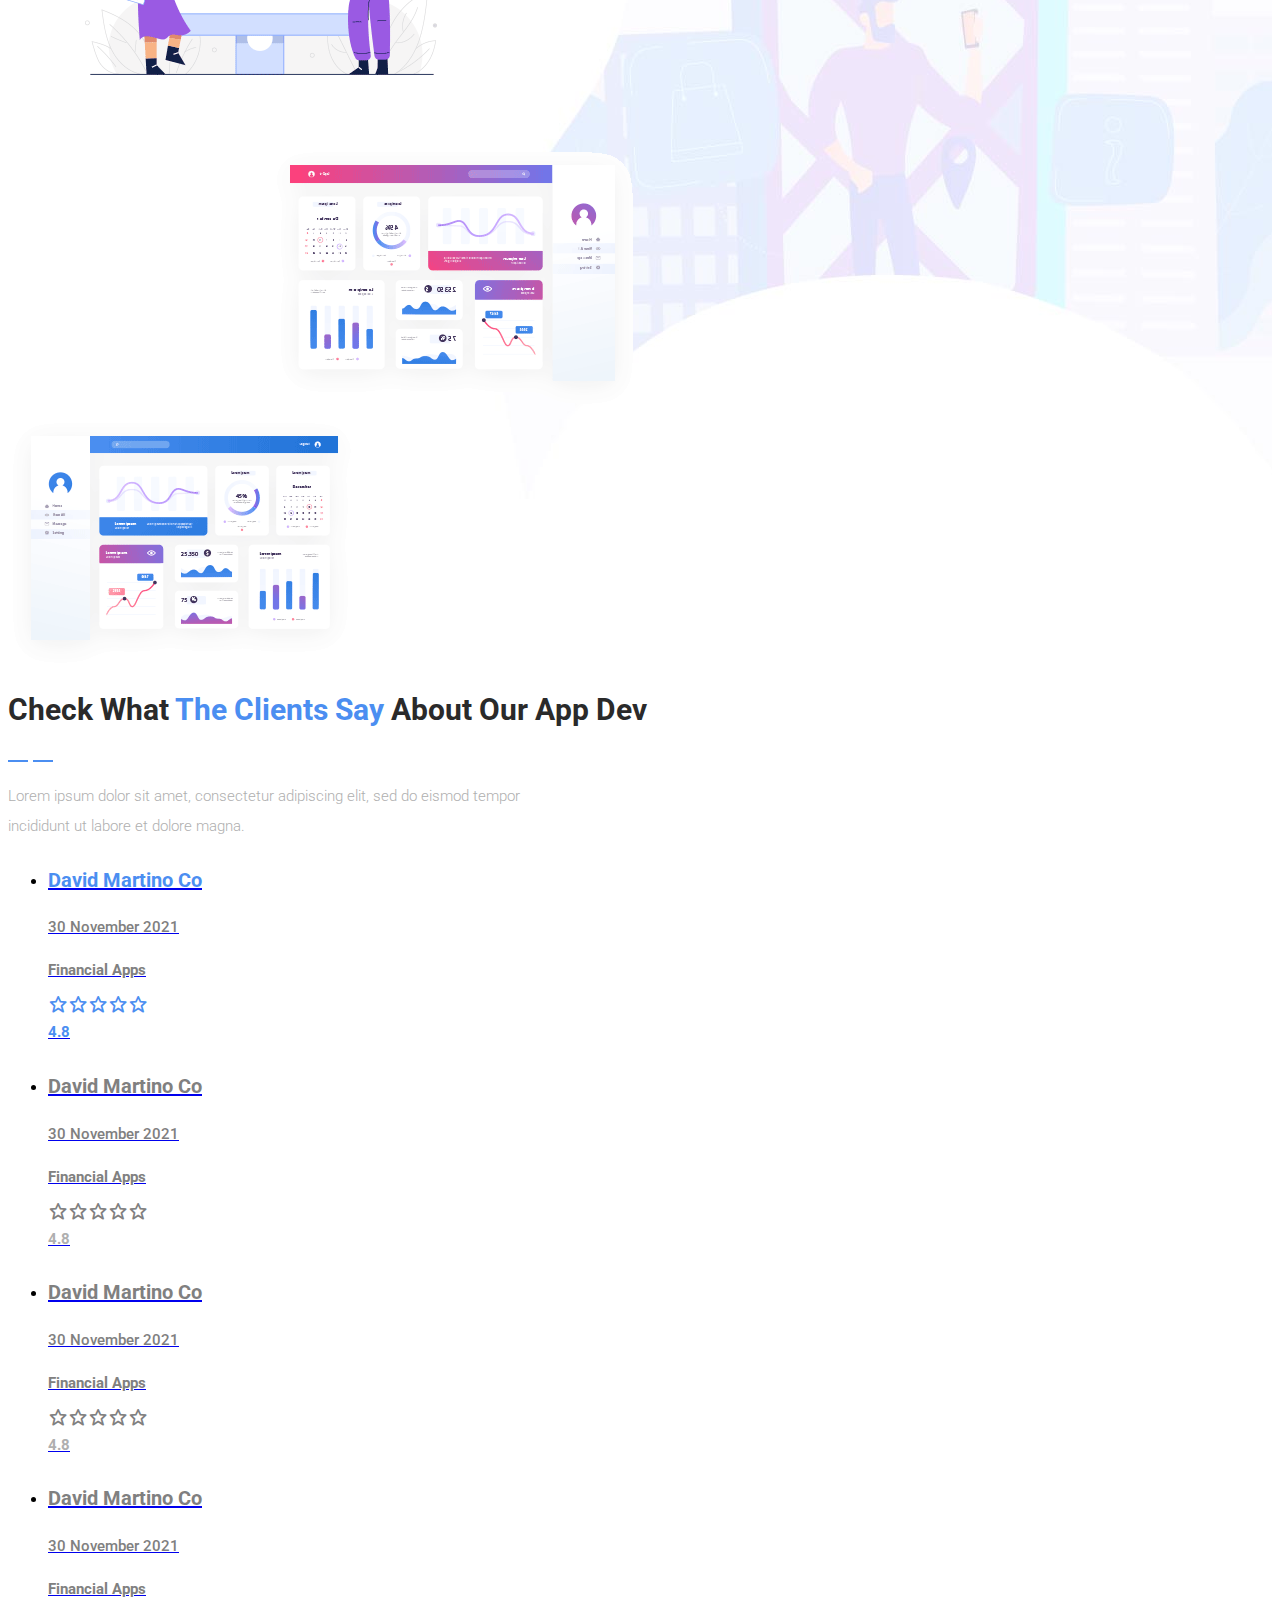
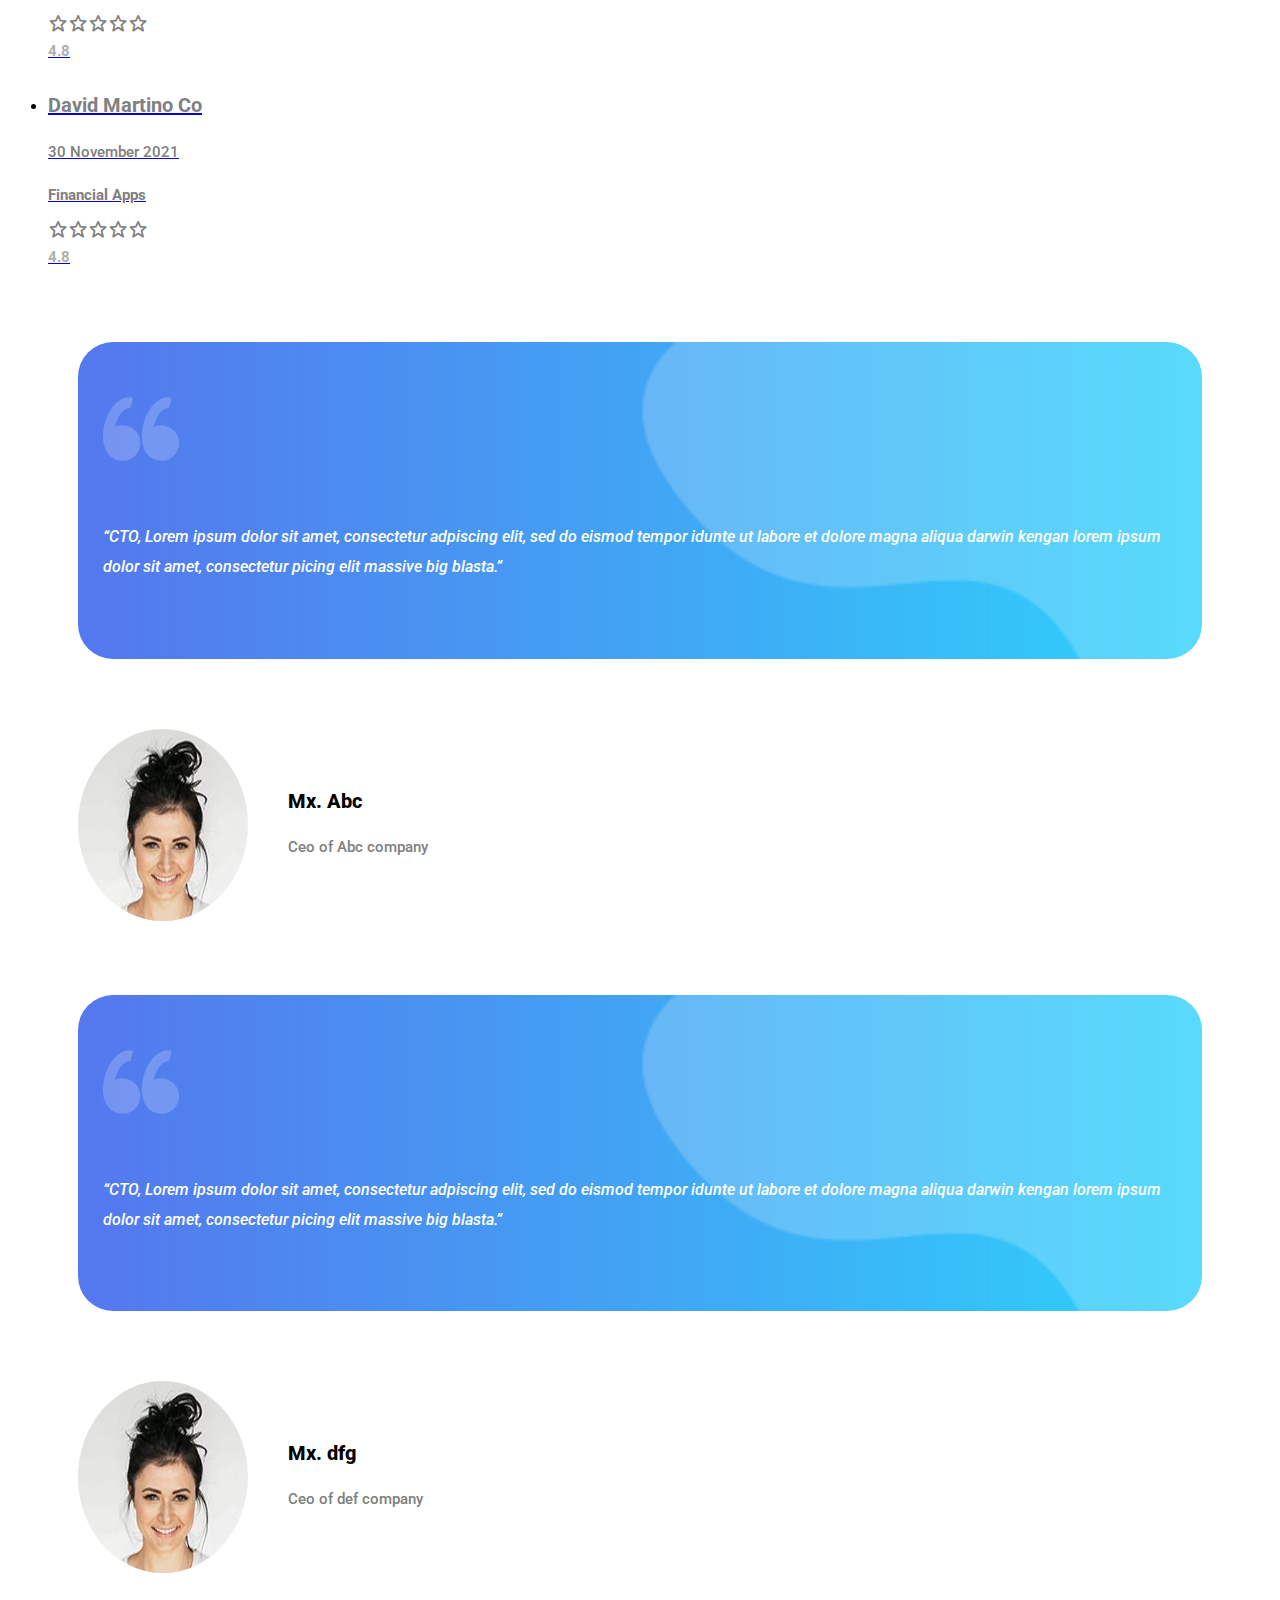
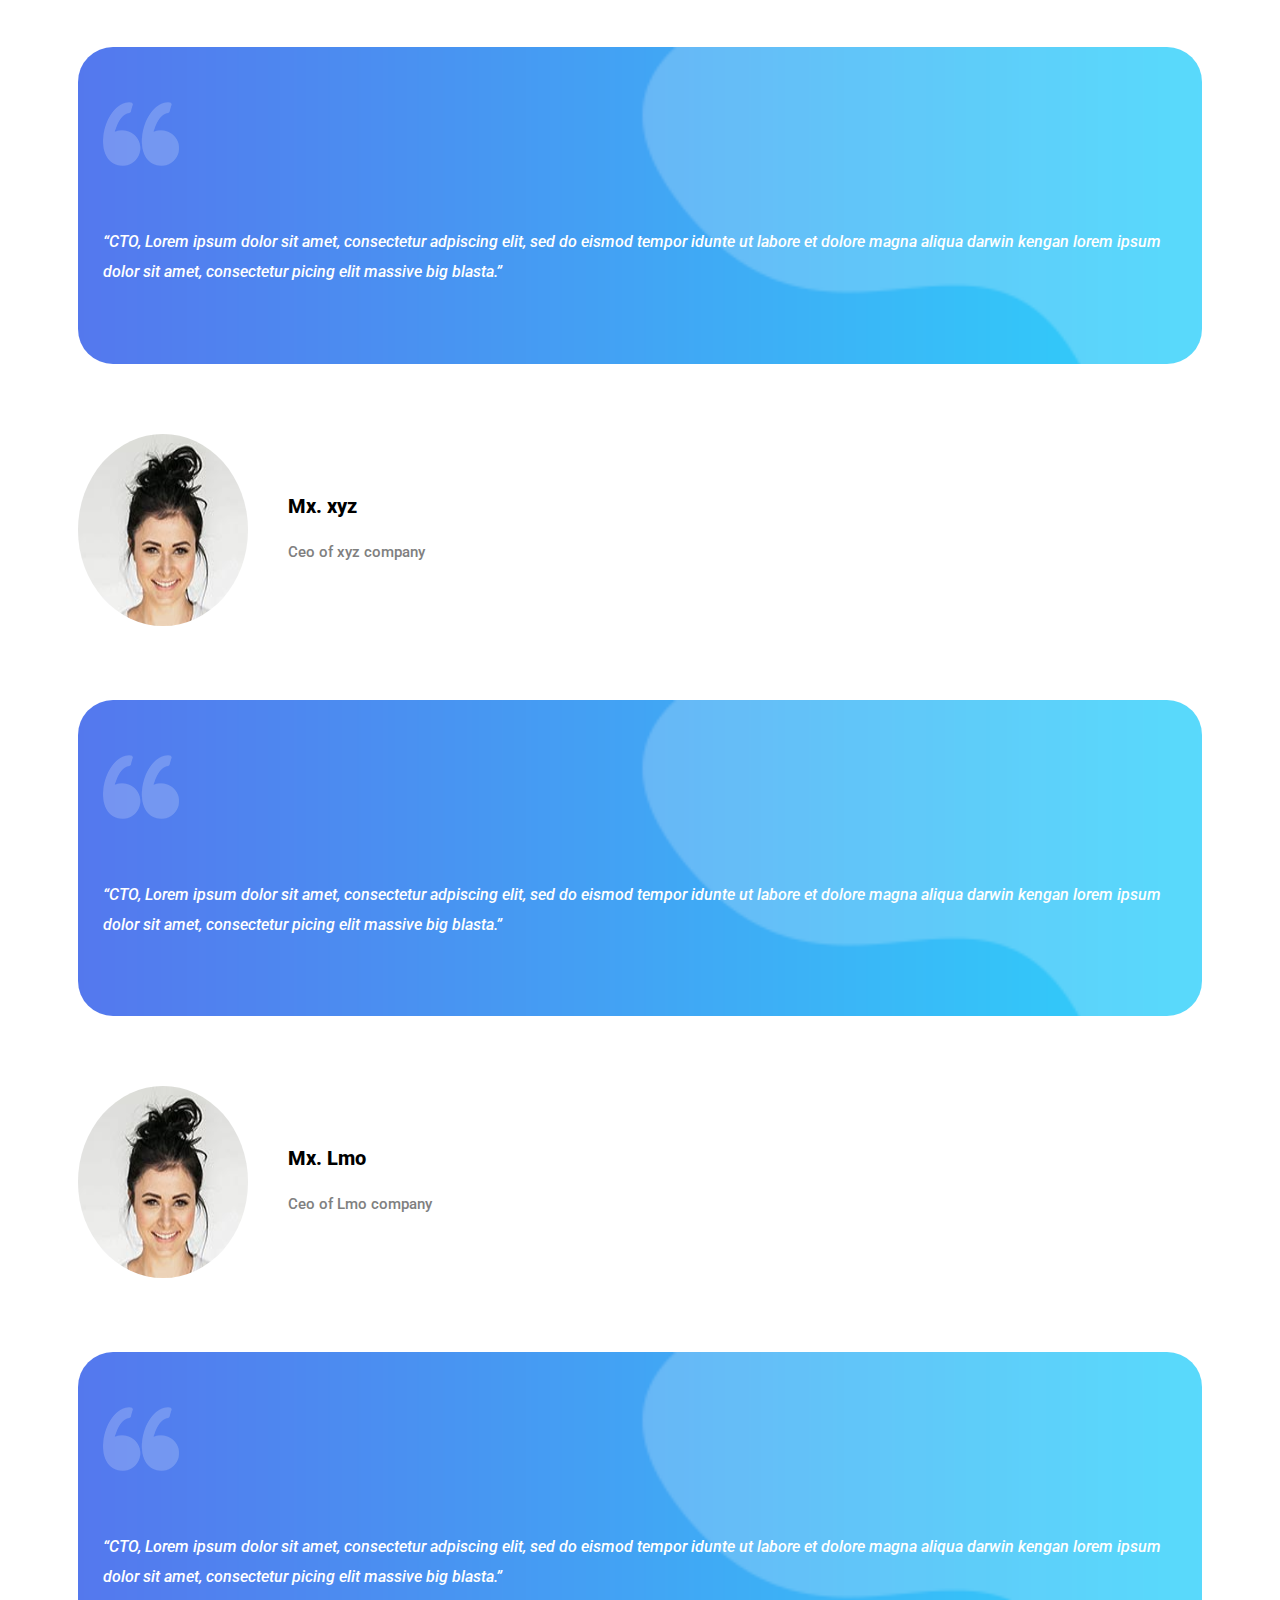
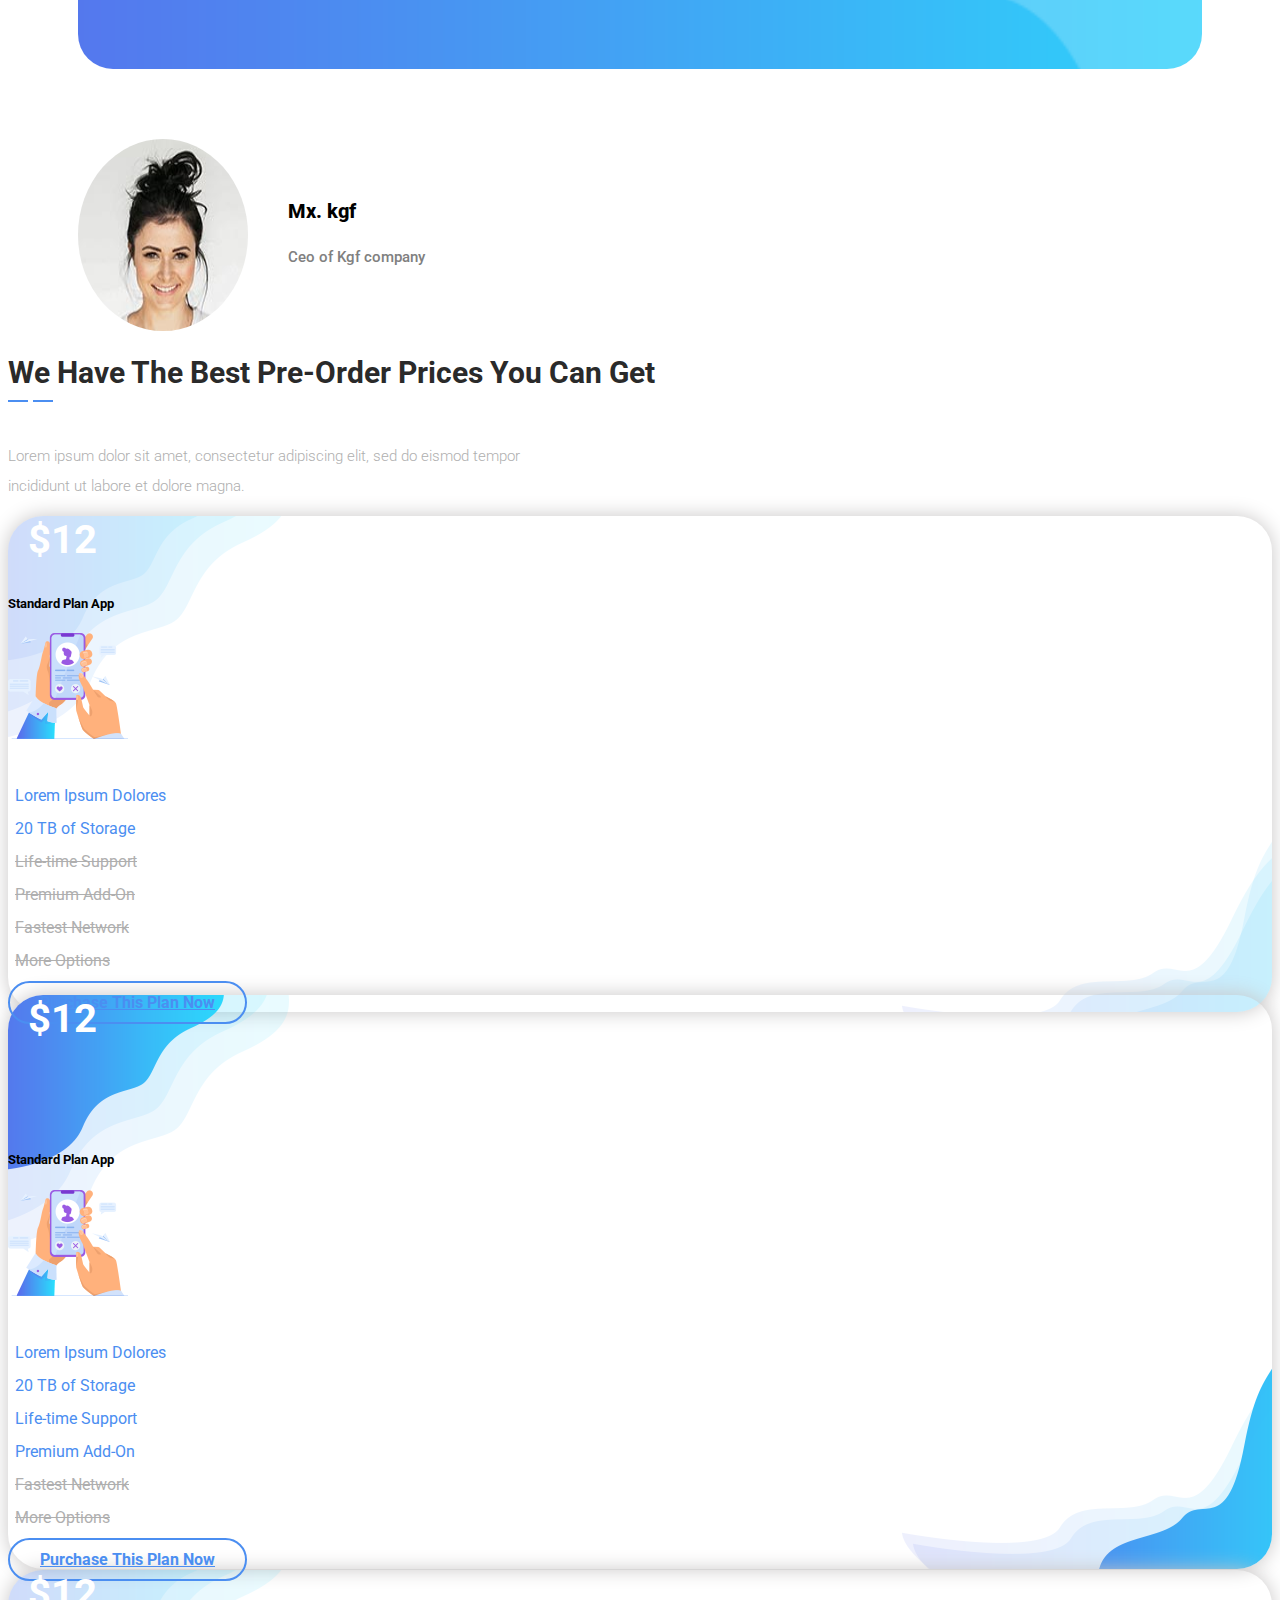
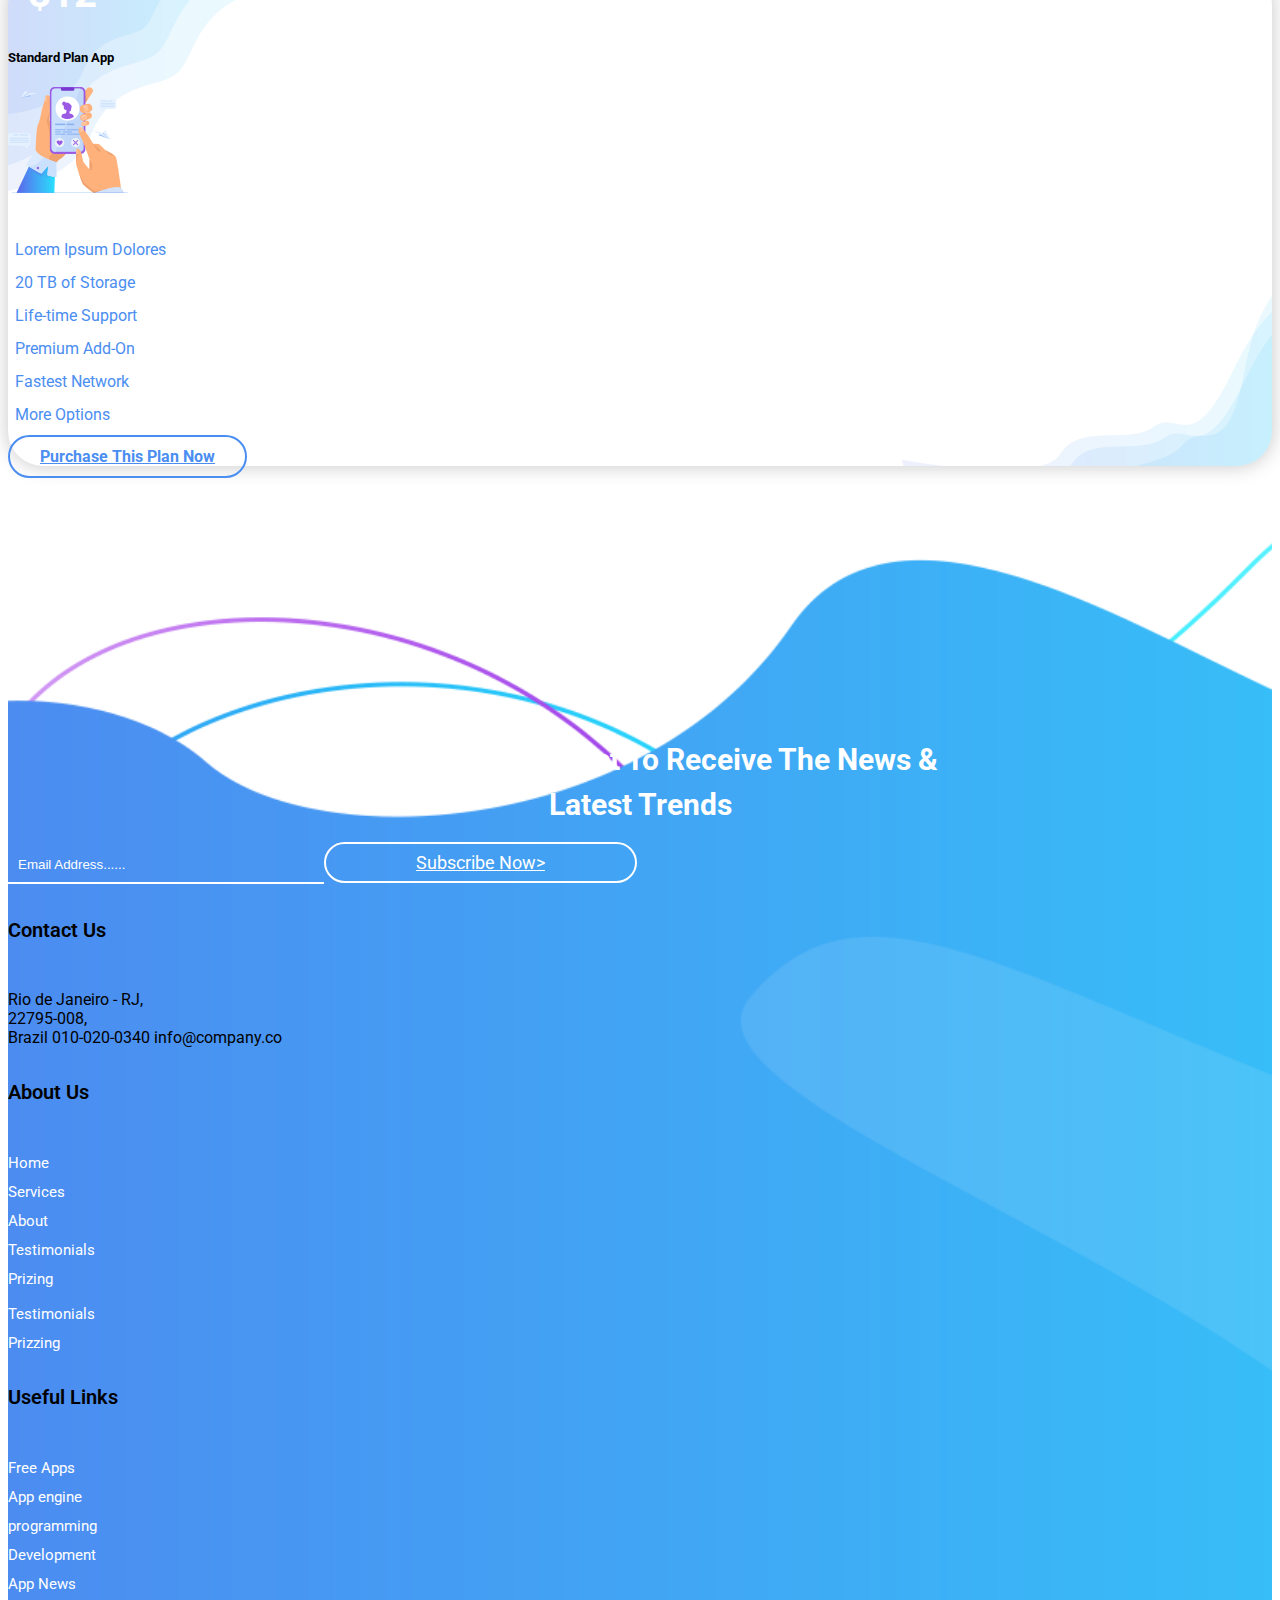
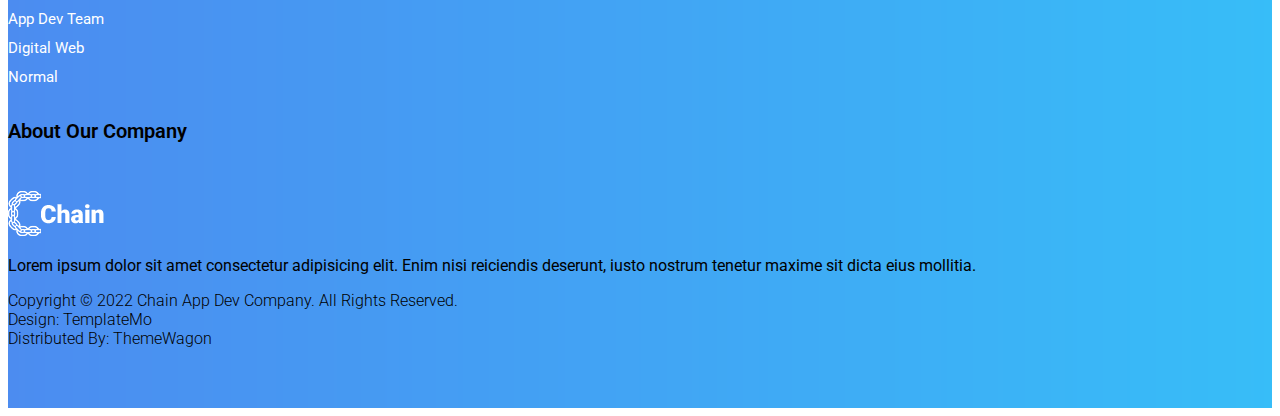
<file: Home.html>
<!DOCTYPE html>
<html lang="en">

<head>
    <meta charset="UTF-8">
    <meta http-equiv="X-UA-Compatible" content="IE=edge">
    <link rel="shortcut icon" href="images/logo.png" type="image/x-icon">
    <meta name="viewport" content="width=device-width, initial-scale=1.0">
    <title>Chain</title>
    <!-- icon  -->
    <link rel="stylesheet" href="https://cdn.jsdelivr.net/npm/boxicons@latest/css/boxicons.min.css">
    <!-- font  -->
    <link
        href="https://fonts.googleapis.com/css2?family=Roboto:ital,wght@0,100;0,300;0,400;0,500;0,700;0,900;1,100;1,300;1,400;1,500;1,700;1,900&display=swap"
        rel="stylesheet">
    <!-- bootsrap-5 link  -->
    <link href="https://cdn.jsdelivr.net/npm/bootstrap@5.0.2/dist/css/bootstrap.min.css" rel="stylesheet"
        integrity="sha384-EVSTQN3/azprG1Anm3QDgpJLIm9Nao0Yz1ztcQTwFspd3yD65VohhpuuCOmLASjC" crossorigin="anonymous">
    <!-- intrnal css link  -->
    <link rel="stylesheet" href="css/style.css">
    <link rel="stylesheet" href="https://cdnjs.cloudflare.com/ajax/libs/animate.css/4.1.1/animate.min.css"/>
</head>

<body>
    <nav id="navbar_top" class="navbar navbar-expand-md navbar-dark py-4">
        <div class="container">
            <a class="navbar-brand" href="Home.html"><img src="images/logo.png" alt="logo"></a>
            <button class="navbar-toggler" type="button" data-bs-toggle="collapse" data-bs-target="#main_nav">
                <span class="navbar-toggler-icon"></span>
            </button>
            <div class="collapse navbar-collapse" id="main_nav">
                <ul class="navbar-nav ms-auto">
                    <li class="nav-item active"><a class="nav-link " href="#Home">Home</a></li>
                    <li class="nav-item"><a class="nav-link" href="#Service">Service</a></li>
                    <li class="nav-item"><a class="nav-link" href="#About">About</a></li>
                    <li class="nav-item"><a class="nav-link" href="#Pricing">Pricing</a></li>
                    <li class="nav-item"><a class="nav-link" href="#Newslatter">Newslatter</a></li>
                    <li class="nav-item" id="signup"><a class="nav-link now mx-2" ><i class='bx bx-log-in mx-2'></i>Sign In Now</a></li>
                </ul>
            </div>
        </div>
    </nav>
    <div id="modalbox">
		<div class="modal1">
			<div class="box1 d-flex">
				<span class="login">Login</span>
				<button id="close">X</button>
			</div>
			<div class="box2">
				<div class="fb">
					<i class='bx bxl-facebook-square'></i> <span>Connect with Facebook</span>
				</div>
				<div class="go">
					<i class='bx bxl-google-plus'></i><span>Connect with Google</span>
				</div>
			</div>
			<p>or Use your Email Adddress</p>
			<div class="box3 text-center mb-3 d-flex">
				<a href="#" class="btn btn1 mx-2">Login</a>
				<a href="#" class="btn btn2 mx-2">Sign up</a>
			</div>
		</div>
	</div>
    <section class="header" id="Home">
        <header>
            <div class="container">
                <div class="row">
                    <div class="col-lg-6 m-auto wow slideInDown">
                        <h1>Get The Latest App From App Stores</h1>
                        <p>Chain App Dev is an app landing page HTML5 template based on Bootstrap v5.1.3 CSS <br> layout
                            provided by TemplateMo, a great website to download free CSS templates.</p>
                        <div class="button">
                            <a href="#" class="btn">Free Quote<i class='bx bxl-apple mx-2'></i></a>
                            <a href="#" class="btn">Free Quote<i class='bx bxl-play-store mx-2'></i></a>
                        </div>
                    </div>
                    <div class="col-lg-6 py-lg-5 py-1">
                        <img src="images/slider-dec.png" alt="header-img" class="img-fluid">
                    </div>
                </div>
            </div>
        </header>
    </section>

    <section class="service text-center pt-lg-5 pt-2" id="Service">
        <div class="container pt-lg-5 pt-2 pb-lg-3 pb-1">
            <h1 class="mt-lg-5 mt-2 mb-3">Amazing <span>Services & Features </span>For You</h1>
            <img src="images/heading-line-dec.png" alt="" class="img-fluid mb-4">
            <p>If you need the greatest collection of HTML templates for your business, please visit <br> <span> TooCSS
                </span> Blog. If you need to have a contact form PHP script, go to <span>our contact page</span> <br>
                for more information.</p>
        </div>
    </section>

    <section class="app py-5 w-100">
        <div class="container">
            <div class="row">
                <div class="col-lg-3 col-md-12">
                    <div class="box p-4 ">
                        <img src="images/service-icon-01.png" alt="" class="img-fluid py-3 img1">
                        <img src="images/service-icon-hover-01.png" alt="" class="img-fluid hover py-3">
                        <h3>App Maintenance</h3>
                        <p class="py-2">You are not allowed not into to redistribute this template ZIP file on any other website.
                        </p>
                        <a href="#" class="btn">Read more <i class='bx bx-right-arrow-alt'></i></a>
                    </div>
                </div>
                <div class="col-lg-3 col-md-12">
                    <div class="box p-4">
                        <img src="images/service-icon-02.png" alt="" class="img-fluid py-3 img1">
                        <img src="images/service-icon-hover-02.png" alt="" class="img-fluid hover py-3">
                        <h3>Rocket Speed of App</h3>
                        <p class="py-2">You are allowed to use the Chain App Dev HTML template. Feel free to modify or
                            edit this layout.</p>
                        <a href="#" class="btn">Read more <i class='bx bx-right-arrow-alt'></i></a>
                    </div>
                </div>
                <div class="col-lg-3 col-md-12">
                    <div class="box p-4">
                        <img src="images/service-icon-03.png" alt="" class="img-fluid py-3 img1">
                        <img src="images/service-icon-hover-03.png" alt="" class="img-fluid hover py-3">
                        <h3>Multi Workflow Idea</h3>
                        <p class="py-2">If this template is beneficial for your work, please support us a little via
                            PayPal. Thank you.</p>
                        <a href="#" class="btn">Read more <i class='bx bx-right-arrow-alt'></i></a>
                    </div>
                </div>
                <div class="col-lg-3 col-md-12">
                    <div class="box p-4">
                        <img src="images/service-icon-04.png" alt="" class="img-fluid py-3 img1">
                        <img src="images/service-icon-hover-04.png" alt="" class="img-fluid hover py-3">
                        <h3>24/7 Help & Support</h3>
                        <p class="py-2">Lorem ipsum dolor consectetur adipiscing elit sedder photo booth
                            quinoa and fashion axe.</p>
                        <a href="#" class="btn">Read more <i class='bx bx-right-arrow-alt'></i></a>
                    </div>
                </div>
            </div>
        </div>
    </section>

    <section class="about py-lg-5 py-md-3 py-1" id="About">
        <div class="container">
            <div class="row">
                <div class="col-lg-6 m-auto">
                    <h1>About <span>What We Do </span> & Who We Are</h1>
                    <img src="images/heading-line-dec.png" alt="" srcset="" class="img-fluid">
                    <p>Lorem ipsum dolor sit amet, consectetur adipiscing elit, sed do eismod tempor incididunt ut
                        labore et dolore magna.</p>
                    <div class="row py-4">
                        <div class="col-lg-6">
                            <div class="box">
                                <h3> <a href="#"> Maintance Problems</a></h3>
                                <p>Lorem ipsum Text</p>
                            </div>
                        </div>
                        <div class="col-lg-6">
                            <div class="box">
                                <h3> <a href="#">24/7 Support & Help</a></h3>
                                <p>Lorem ipsum Text</p>
                            </div>
                        </div>
                        <div class="col-lg-6">
                            <div class="box">
                                <h3> <a href="#">Fixing Issues About</a></h3>
                                <p>Lorem ipsum Text</p>
                            </div>
                        </div>
                        <div class="col-lg-6">
                            <div class="box">
                                <h3><a href="#">Co. Development</a></h3>
                                <p>Lorem ipsum Text</p>
                            </div>
                        </div>
                    </div>
                    <p>Lorem ipsum dolor sit amet, consectetur adipiscing elit, sed do eismod tempor incididunt ut
                        labore et dolore magna.</p>
                    <a href="#" class="btn btn2 my-3">Start 14-Day Free Trial</a>
                    <p> *No Credit Card Required</p>
                </div>
                <div class="col-lg-6 box1 text-center">
                    <img src="images/about-right-dec.png" alt="" class="img-fluid">
                </div>
            </div>
        </div>
    </section>

    <section class="client pt-5">
        <div class="container">
            <div class="client-text text-center">
                <h1 class="mb-1">Check What <span>The Clients Say </span> About Our App Dev</h1>
                <img src="images/heading-line-dec.png" alt="" class="img-fluid">
                <p>Lorem ipsum dolor sit amet, consectetur adipiscing elit, sed do eismod tempor <br> incididunt ut
                    labore et dolore magna.</p>
            </div>
            <div class="row">
                <div class="col-lg-6 m-auto">
                    <ul class="nav nav-tabs flex-column">
                        <li class="nav-item">
                            <a class="nav-link active show" data-bs-toggle="tab" href="#tab-1">
                                <div class="row">
                                    <div class="col-sm-4">
                                        <h4>David Martino Co</h4>
                                        <h5>30 November 2021</h5>
                                    </div>
                                    <div class="col-sm-4 m-auto">
                                        <h3>Financial Apps</h3>
                                    </div>
                                    <div class="col-sm-4 m-auto">
                                        <div class="star d-flex">
                                            <div class="star-icon">
                                                <i class='bx bx-star'></i><i class='bx bx-star'></i><i
                                                    class='bx bx-star'></i><i class='bx bx-star'></i><i
                                                    class='bx bx-star'></i>
                                            </div>
                                            <p class="rate mx-2">4.8</p>
                                        </div>
                                    </div>
                                </div>
                            </a>
                        </li>
                        <li class="nav-item">
                            <a class="nav-link" data-bs-toggle="tab" href="#tab-2">
                                <div class="row">
                                    <div class="col-sm-4">
                                        <h4>David Martino Co</h4>
                                        <h5>30 November 2021</h5>
                                    </div>
                                    <div class="col-sm-4 m-auto">
                                        <h3>Financial Apps</h3>
                                    </div>
                                    <div class="col-sm-4 m-auto">
                                        <div class="star d-flex">
                                            <div class="star-icon">
                                                <i class='bx bx-star'></i><i class='bx bx-star'></i><i
                                                    class='bx bx-star'></i><i class='bx bx-star'></i><i
                                                    class='bx bx-star'></i>
                                            </div>
                                            <p class="rate mx-2">4.8</p>
                                        </div>
                                    </div>
                                </div>
                            </a>
                        </li>
                        <li class="nav-item">
                            <a class="nav-link" data-bs-toggle="tab" href="#tab-3">
                                <div class="row">
                                    <div class="col-sm-4">
                                        <h4>David Martino Co</h4>
                                        <h5>30 November 2021</h5>
                                    </div>
                                    <div class="col-sm-4 m-auto">
                                        <h3>Financial Apps</h3>
                                    </div>
                                    <div class="col-sm-4 m-auto">
                                        <div class="star d-flex">
                                            <div class="star-icon">
                                                <i class='bx bx-star'></i><i class='bx bx-star'></i><i
                                                    class='bx bx-star'></i><i class='bx bx-star'></i><i
                                                    class='bx bx-star'></i>
                                            </div>
                                            <p class="rate mx-2">4.8</p>
                                        </div>
                                    </div>
                                </div>
                            </a>
                        </li>
                        <li class="nav-item">
                            <a class="nav-link" data-bs-toggle="tab" href="#tab-4">
                                <div class="row">
                                    <div class="col-sm-4">
                                        <h4>David Martino Co</h4>
                                        <h5>30 November 2021</h5>
                                    </div>
                                    <div class="col-sm-4 m-auto">
                                        <h3>Financial Apps</h3>
                                    </div>
                                    <div class="col-sm-4 m-auto">
                                        <div class="star d-flex">
                                            <div class="star-icon">
                                                <i class='bx bx-star'></i><i class='bx bx-star'></i><i
                                                    class='bx bx-star'></i><i class='bx bx-star'></i><i
                                                    class='bx bx-star'></i>
                                            </div>
                                            <p class="rate mx-2">4.8</p>
                                        </div>
                                    </div>
                                </div>
                            </a>
                        </li>
                        <li class="nav-item">
                            <a class="nav-link" data-bs-toggle="tab" href="#tab-5">
                                <div class="row">
                                    <div class="col-sm-4">
                                        <h4>David Martino Co</h4>
                                        <h5>30 November 2021</h5>
                                    </div>
                                    <div class="col-sm-4 m-auto">
                                        <h3>Financial Apps</h3>
                                    </div>
                                    <div class="col-sm-4 m-auto">
                                        <div class="star d-flex">
                                            <div class="star-icon">
                                                <i class='bx bx-star'></i><i class='bx bx-star'></i><i
                                                    class='bx bx-star'></i><i class='bx bx-star'></i><i
                                                    class='bx bx-star'></i>
                                            </div>
                                            <p class="rate mx-2">4.8</p>
                                        </div>
                                    </div>
                                </div>
                            </a>
                        </li>
                    </ul>
                </div>
                <div class="col-lg-6 m-auto">
                    <div class="tab-content">
                        <div class="tab-pane active show" id="tab-1">
                            <div class="box1">
                                <img src="images/quote.png" alt="" class="img-fluid">
                                <h5>“CTO, Lorem ipsum dolor sit amet, consectetur adpiscing elit, sed do eismod tempor
                                    idunte ut labore et dolore magna aliqua darwin kengan lorem ipsum dolor sit amet,
                                    consectetur picing elit massive big blasta.”</h5>
                            </div>
                            <div class="box-img d-flex">
                                <img src="images/client-image.jpg" alt="" class="img-fluid">
                                <div class="name">
                                    <h3>Mx. Abc</h3>
                                    <h5>Ceo of Abc company</h5>
                                </div>
                            </div>
                        </div>
                        <div class="tab-pane" id="tab-2">
                            <div class="box1">
                                <img src="images/quote.png" alt="" class="img-fluid">
                                <h5>“CTO, Lorem ipsum dolor sit amet, consectetur adpiscing elit, sed do eismod tempor
                                    idunte ut labore et dolore magna aliqua darwin kengan lorem ipsum dolor sit amet,
                                    consectetur picing elit massive big blasta.”</h5>
                            </div>
                            <div class="box-img d-flex">
                                <img src="images/client-image.jpg" alt="" class="img-fluid">
                                <div class="name">
                                    <h3>Mx. dfg</h3>
                                    <h5>Ceo of def company</h5>
                                </div>
                            </div>
                        </div>
                        <div class="tab-pane" id="tab-3">
                            <div class="box1">
                                <img src="images/quote.png" alt="" class="img-fluid">
                                <h5>“CTO, Lorem ipsum dolor sit amet, consectetur adpiscing elit, sed do eismod tempor
                                    idunte ut labore et dolore magna aliqua darwin kengan lorem ipsum dolor sit amet,
                                    consectetur picing elit massive big blasta.”</h5>
                            </div>
                            <div class="box-img d-flex">
                                <img src="images/client-image.jpg" alt="" class="img-fluid">
                                <div class="name">
                                    <h3>Mx. xyz</h3>
                                    <h5>Ceo of xyz company</h5>
                                </div>
                            </div>
                        </div>
                        <div class="tab-pane" id="tab-4">
                            <div class="box1">
                                <img src="images/quote.png" alt="" class="img-fluid">
                                <h5>“CTO, Lorem ipsum dolor sit amet, consectetur adpiscing elit, sed do eismod tempor
                                    idunte ut labore et dolore magna aliqua darwin kengan lorem ipsum dolor sit amet,
                                    consectetur picing elit massive big blasta.”</h5>
                            </div>
                            <div class="box-img d-flex">
                                <img src="images/client-image.jpg" alt="" class="img-fluid">
                                <div class="name">
                                    <h3>Mx. Lmo</h3>
                                    <h5>Ceo of Lmo company</h5>
                                </div>
                            </div>
                        </div>
                        <div class="tab-pane" id="tab-5">
                            <div class="box1">
                                <img src="images/quote.png" alt="" class="img-fluid">
                                <h5>“CTO, Lorem ipsum dolor sit amet, consectetur adpiscing elit, sed do eismod tempor
                                    idunte ut labore et dolore magna aliqua darwin kengan lorem ipsum dolor sit amet,
                                    consectetur picing elit massive big blasta.”</h5>
                            </div>
                            <div class="box-img d-flex">
                                <img src="images/client-image.jpg" alt="" class="img-fluid">
                                <div class="name">
                                    <h3>Mx. kgf</h3>
                                    <h5>Ceo of Kgf company</h5>
                                </div>
                            </div>
                        </div>
                    </div>
                </div>
            </div>
        </div>
    </section>

    <section class="prices text-center py-5" id="Pricing">
        <div class="container">
            <h1>We Have The Best Pre-Order <span> Prices</span> You Can Get</h1>
            <img src="images/heading-line-dec.png" alt="" srcset="" class="img-fluid">
            <p>Lorem ipsum dolor sit amet, consectetur adipiscing elit, sed do eismod tempor <br> incididunt ut labore
                et dolore magna.</p>
            <div class="row py-5">
                <div class="col-lg-4 m-auto py-2">
                    <div class="box py-5">
                        <h2>$12</h2>
                        <h5>Standard Plan App</h5>
                        <img src="images/pricing-table-01.png" alt="" class="img-fluid">
                        <ul>
                            <li>Lorem Ipsum Dolores</li>
                            <li>20 TB of Storage</li>
                            <li class="no">Life-time Support</li>
                            <li class="no">Premium Add-On</li>
                            <li class="no">Fastest Network</li>
                            <li class="no">More Options</li>
                        </ul>
                        <a href="#" class="btn">Purchase This Plan Now</a>
                    </div>
                </div>
                <div class="col-lg-4 m-auto py-2">
                    <div class="box1 box py-5">
                        <h2>$12</h2>
                        <h5>Standard Plan App</h5>
                        <img src="images/pricing-table-01.png" alt="" class="img-fluid">
                        <ul>
                            <li>Lorem Ipsum Dolores</li>
                            <li>20 TB of Storage</li>
                            <li>Life-time Support</li>
                            <li>Premium Add-On</li>
                            <li class="no">Fastest Network</li>
                            <li class="no">More Options</li>
                        </ul>
                        <a href="#" class="btn">Purchase This Plan Now</a>
                    </div>
                </div>
                <div class="col-lg-4 m-auto py-2">
                    <div class="box py-5">
                        <h2>$12</h2>
                        <h5>Standard Plan App</h5>
                        <img src="images/pricing-table-01.png" alt="" class="img-fluid">
                        <ul>
                            <li>Lorem Ipsum Dolores</li>
                            <li>20 TB of Storage</li>
                            <li>Life-time Support</li>
                            <li>Premium Add-On</li>
                            <li>Fastest Network</li>
                            <li>More Options</li>
                        </ul>
                        <a href="#" class="btn">Purchase This Plan Now</a>
                    </div>
                </div>
            </div>
        </div>
    </section>

    <footer id="Newslatter">
        <div class="container">
            <h1 class="text-center">Join Our Mailing List To Receive The News & <br> Latest Trends</h1>
            <div class="form text-center py-5">
                <input type="search" name="search" id="" class="mx-4" placeholder="Email Address......"><a href="#"
                    class="btn btn3">Subscribe Now></a>
            </div>
            <div class="row text-white">
                <div class="col-lg-3 col-md-6">
                    <h5>Contact Us</h5>
                    <span class="pb-3">Rio de Janeiro - RJ, </span> <br> <span class="pb-3"> 22795-008,</span> <br>
                    <span> Brazil </span>

                    <span> 010-020-0340</span>

                    <span> info@company.co</span>
                </div>
                <div class="col-lg-3 col-md-6">
                    <h5>About Us</h5>
                    <div class="row">
                        <div class="col-sm-6">
                            <ul>
                                <li> <a href="#">Home</a></li>
                                <li> <a href="#">Services</a></li>
                                <li> <a href="#">About</a></li>
                                <li> <a href="#">Testimonials</a></li>
                                <li> <a href="#">Prizing</a></li>
                            </ul>
                        </div>
                        <div class="col-sm-6">
                            <ul>
                                <li><a href="About"></a></li>
                                <li><a href="#">Testimonials</a></li>
                                <li><a href="#">Prizzing</a></li>
                            </ul>
                        </div>
                    </div>
                </div>
                <div class="col-lg-3 col-md-6">
                    <h5>Useful Links</h5>
                    <div class="row">
                        <div class="col-sm-6">
                            <ul>
                                <li><a href="#">Free Apps</a></li>
                                <li><a href="#">App engine</a></li>
                                <li><a href="#">programming</a></li>
                                <li><a href="#">Development</a></li>
                                <li><a href="#">App News</a></li>
                            </ul>
                        </div>
                        <div class="col-sm-6">
                            <ul>
                                <li><a href="#">App Dev Team</a></li>
                                <li><a href="#">Digital Web</a></li>
                                <li><a href="#">Normal</a></li>
                            </ul>
                        </div>
                    </div>
                </div>
                <div class="col-lg-3 col-md-6">
                    <h5>About Our Company</h5>

                    <img src="images/white-logo.png" alt="" class="pb-4">
                    <p>Lorem ipsum dolor sit amet consectetur adipisicing elit. Enim nisi reiciendis deserunt, iusto
                        nostrum tenetur maxime sit dicta eius mollitia.</p>
                </div>
            </div>
            <div class="foot-cont text-center text-white pt-5">
                <span>Copyright © 2022 Chain App Dev Company. All Rights Reserved.</span> <br>
                <span>Design: TemplateMo</span> <br>
                <span>Distributed By: ThemeWagon</span>
            </div>
        </div>
    </footer>
    <script src="https://cdn.jsdelivr.net/npm/bootstrap@5.0.2/dist/js/bootstrap.bundle.min.js"
        integrity="sha384-MrcW6ZMFYlzcLA8Nl+NtUVF0sA7MsXsP1UyJoMp4YLEuNSfAP+JcXn/tWtIaxVXM"
        crossorigin="anonymous"></script>
        <script src="js/animate.js"></script>
        <script src='https://cdnjs.cloudflare.com/ajax/libs/jquery/3.1.0/jquery.min.js'></script>
    <script>
        document.addEventListener("DOMContentLoaded", function () {
            window.addEventListener('scroll', function () {
                if (window.scrollY > 300) {
                    document.getElementById('navbar_top').classList.add('fixed-top');
                    // add padding top to show content behind navbar
                    navbar_height = document.querySelector('.navbar').offsetHeight;
                    document.body.style.paddingTop = navbar_height + 'px';
                    document.getElementById("navbar_top").style.backgroundColor = "white";
                    // document.getElementById("navbar_top").style.zIndex = "1";
                    document.getElementById("navbar_top").style.border = "none";

                } else {
                    document.getElementById('navbar_top').classList.remove('fixed-top');
                    document.body.style.paddingTop = '0';
                    document.getElementById("navbar_top").style.backgroundColor = "none";
                    // document.getElementById("navbar_top").style.zIndex = "1";
                    document.getElementById("navbar_top").style.border = "1px solid #afafaf";
                }
            });
        }); 
        $(document).ready(function(){
            $( '#navbar_top .navbar-nav a' ).on('click', 
                    function () {
            $( '#navbar_top .navbar-nav' ).find( 'li.active' )
            .removeClass( 'active' );
            $( this ).parent( 'li' ).addClass( 'active' );
        });

        $("#signup").click(function () {
				$("#modalbox").css("display", "block");
			});
			$("#close").click(function () {
				$("#modalbox").css("display", "none");
			});
            $("#modal1").click(function(){
                $(this).css("display","block");
            });
        });
        
       

    </script>
</body>

</html>
</file>
<file: css/style.css>
body{font-family: 'Roboto', sans-serif;}

nav .navbar-nav .nav-link{color: black !important; margin-left: 30px !important; font-weight: 500; cursor: pointer;}
/* nav .navbar-nav .nav-link:hover{color: #4b8ef1 !important; margin-left: 30px !important; font-weight: 500;} */
nav .navbar-nav .now{display: flex; background: linear-gradient(to right, rgba(91,104,235,1) 0%, rgba(40,225,253,1) 100%); border-radius: 25px; padding: 10px 30px !important; color: white !important; font-size: 16px; font-weight: 600; margin: auto; width: fit-content;}
nav .navbar-nav .now:hover{color: white !important; font-weight: 600;}
/* nav .navbar-nav .active{color: #4b8ef1 !important;} */
nav{border-bottom: 1px solid rgba(42,42,42,0.2); z-index:0;}
nav .bx-log-in{color: white !important; font-size: 1.5rem; margin: auto; padding: auto;}
.navbar-dark .navbar-toggler { background-color: black;}
nav .navbar-nav li.active > a{color: #3990E0 !important;}

#modalbox {z-index: 1;display: none;position: fixed;width: 100%;height: 100%;background-color: rgb(255, 255, 255,0.5);; }
#modalbox .modal1 {width: fit-content;z-index: 2;margin: auto;margin-top: 100px; background-color:white; }
#modalbox .modal1 .box1 {background-color: #f4f4f2;}
#modalbox .modal1 .box1 .login {padding: 10px 20px;color: black;font-size: 1.5rem;font-weight: 500;}
#modalbox .modal1 .box1 #close {background-color: #4b8ef1;color: #2a2a2a;	width: fit-content;	padding: 10px 20px;	font-size: 1.5rem;	font-weight: 700;	margin-left: auto !important;	outline: none;	border: none;}
#modalbox .modal1 .box2 {	background-color: white;}
#modalbox .modal1 .box2 .fb,.go {background-color: #f4f4f2;margin: 15px 30px;padding: 10px 20px;}
#modalbox .modal1 .box2 .fb i {background-color: blue;	color: white;	padding: 10px;	width: fit-content;}
#modalbox .modal1 .box2 span {	color: #2b3333;	font-size: 1rem;	font-weight: 600;	padding-right: 60px !important;	padding-left:8px}
#modalbox .modal1 .box2 .go i {	background-color: red;	color: white;	padding: 10px;	width: fit-content;}
#modalbox .modal1 p {	padding: 5px;	font-size: 1rem;	font-weight: 500;	text-align: center;	color: #afafaf;}
#modalbox .modal1 .box3 .btn {	padding: 10px 40px;	background-color: #4b8ef1;	color: white;	}
#modalbox .modal1 .box3 {justify-content: center; padding-bottom: 10px !important;}

@media(max-width:992px){
nav .navbar-nav .nav-link{margin-left: 10px !important; }
nav .navbar-nav .now{padding: 7px 15px !important; font-size: 16px;}
}

/* header  */
header{background-image: url("../images/slider-left-dec.png"); background-repeat: no-repeat; background-size: contain;  padding: 130px 120px 150px 120px; margin-top: -6.5rem;}
header .row{padding-top: 1rem;}
header h1{font-weight: 700; line-height: 70px; font-size: 50px; margin-bottom: 20px;}
header p{font-size: 14.5px; line-height: 30px; margin-bottom: 45px; color:#fff; font-weight: 500;}
header .bx {font-size: 1.4rem; display: inline-block; vertical-align: text-bottom;}
header .btn{background-color: #4b8ef1; padding: 10px 30px; color: white; margin: 10px; font-weight: 600; border-radius: 25px; display: inline-block;}
@media(max-width:1400px){
    header br{display: none;}
}
@media(max-width:992px){
    header{background-image: none; padding: 130px 120px 35px 120px;}
    header h1{font-weight: 700; line-height: 70px; font-size: 50px; margin-bottom: 20px; text-align: center; margin-top: 50px;}
    header p{font-size: 14.5px; line-height: 30px; margin-bottom: 45px; text-align: center; color: #2a2a2a;}
    header .button{text-align-last: center;}
}
@media(max-width:768px){
    header{padding: 105px 10px 10px 10px;} 
}
@media(max-width:430px){
header{padding: 90px 0px 0px 0px;} 
header .btn{background-color: #4b8ef1; padding: 5px 10px; color: white; margin: 10px; font-weight: 600; border-radius: 25px; width: fit-content;}

}
/* service  */
.service{background-image: url("../images/services-right-dec.png"); background-repeat: no-repeat; background-position: right;}
.service h1{font-size: 30px; margin-bottom: 10px; font-weight: 700;}
.service p{font-size: 15px; color: #afafaf;}
.service span{color: #4b8ef1; opacity: 1;}


/* app  */
.app .hover{display: none;}
.app .box{border-radius: 0px 40px 0px 0px; box-shadow:  0 0 15px 0px #c8c6c6; padding: 16px !important; width: 100%;}
.app .box h3{font-size: 20px; font-weight: 700; color: black;}
.app .box p{font-size: 15px; color:black; opacity: 0.7; line-height: 30px; font-weight: 500;}
.app .box .btn{font-size: 1rem; color: #4b8ef1; font-weight: 500; }
.app .box .bx{font-size: 1.6rem; display: inline-block !important; vertical-align:inherit;}
.app .box .btn:hover .bx{margin-left: 5px;}
.app .box:hover .btn{color: white;}
.app .box:hover .hover{display: block;}
.app .box:hover .img1{display:none;}
.app .box:hover h3{color: white;}
.app .box:hover p{color: white; opacity: 1;}
.app .box:hover{background-image: url("../images/service-bg.jpg"); background-repeat: no-repeat; color: white; background-size:cover; background-position: right top; transition: 2s;}
.app::after{content: ''; background-image: url(../images/services-left-dec.png);background-repeat: no-repeat;position: absolute;left: 0; margin-top: -105px;  width: 261px;height: 368px;z-index: -1;}
@media(max-width:992px){
    .app::after{display: none;}
    .app .box{text-align-last: center;}
}
/* about  */
.about .span{color: #4b8ef1;}
.about{background-image: url("../images/about-bg.jpg");background-position: right ,bottom;  background-repeat: no-repeat;   z-index: -1;}
.about h1{color: #2a2a2a; font-size: 30px; font-weight: 700; margin-bottom: 10px; line-height: 1.2; margin-bottom: 0rem !important;}
.about p{font-size: 15px; line-height: 30px; font-weight: 300; color: #afafaf; margin-bottom: 0rem; line-height: 30px;}
.about .box{box-shadow:  0 0 15px 0px #c8c6c6; border-radius: 40px; padding: 10px 30px; margin-bottom: 15px;}
.about h3{margin-bottom: 0rem !important;}
.about .box h3 a{text-decoration: none; color: #2a2a2a; font-size: 20px; font-weight: 700; margin-bottom: 0rem !important;}
.about .btn2{background:linear-gradient(to right, rgba(91,104,235,1) 0%, rgba(40,225,253,1) 100%); padding: 10px 30px; border-radius: 25px; color: white; font-weight: 700;}

@media(max-width:992px){
    .about{background-image: none;}
    .about{text-align: center;}
.about h1{text-align: center;}
.about p{text-align: center;}
.about .box{ text-align-last: center;}
.about .box1{text-align: center;}
}

.client h1{color:#2a2a2a;font-size:30px; font-weight:700;}
.client span{color: #4b8ef1;}
.client p{font-size: 15px; line-height: 30px; font-weight: 300; color: #afafaf;}


/* client  */
.client .box1{background-image: url("../images/client-bg.png"); background-size: cover; background-repeat: no-repeat; border-radius: 35px; padding: 15px; margin: 70px; padding: 25px;}
.client .box1 img{padding-top: 30px; padding-bottom: 30px;}
.client .box1 h5{color: white; font-weight: 500; line-height: 30px; padding-bottom: 25px; font-style: italic; font-size: 16px;}
.client .box-img{margin-left: 70px; display: inline-flex !important;}
.client .box-img img{border-radius: 50%;}
.client .box-img .name{padding: 40px; margin: auto;}
.client .box-img .name h3{color:black; font-weight: 800; font-size: 20px; }
.client h4{font-size: 20px; color: gray; font-weight: 700;}
.client h5{font-size: 15px; font-weight: 500; color: gray;}
.client .star-icon i{font-size: 20px; color: gray;}
.client .rate{font-weight: 700; margin: auto;}
.client h3{font-size: 15px; font-weight: 700; color: gray;}
.client .nav-link.active h4{color: #4b8ef1;}
.client .nav-link.active .star-icon i{color: #4b8ef1; text-decoration-color: #3990E0;}
.client .nav-link.active .star p{color: #4b8ef1;}
.nav-tabs .nav-item.show .nav-link, .nav-tabs .nav-link{border: none;}
.nav-tabs .nav-item.show .nav-link, .nav-tabs .nav-link.active {border: 0px; border-color:none; }


@media(max-width:576px){
.client .box-img{margin-left: 70px; display: block !important;}
.client .box1{ margin:10px; padding: 25px;}
.client .nav-item .col-sm-4{text-align: center;}
.client .star{justify-content: center;}
}

/* prices */
.prices h1{color: #2a2a2a; font-size: 30px; font-weight: 700; margin-bottom: 10px;}
.prices p{font-size: 15px; line-height: 30px; font-weight: 300; color: #afafaf;}
.prices ul{list-style: none; padding-left: 0px;}
.prices img{padding-bottom:20px;}
.prices ul li{color: #4b8ef1; padding: 7px;}
.prices .no{color: #afafaf; text-decoration: line-through;}
.prices .btn{border-radius: 25px; border: 2px solid #4b8ef1; padding: 10px 30px; margin-bottom: 20px; color: #4b8ef1; font-weight: 700;}
.prices .box{background-image: url("../images/regular-table-top.png"), url("../images/regular-table-bottom.png"); background-position:left top,right bottom; background-repeat: no-repeat ,no-repeat;  border-radius: 35px; box-shadow:  0 0 20px 0px #c8c6c6;}
.prices .box1{background-image: url("../images/pro-table-top.png"), url("../images/pro-table-bottom.png"); background-position:left top,right bottom; background-repeat: no-repeat,no-repeat;  border-radius: 35px; }
.prices .row .box h2{text-align: start !important; font-size: 40px; color: #fff; margin-left: 20px; margin-top: 1px; font-weight: 700;}
.prices .row .box1 h2{margin-bottom:110px; margin-top:-17px;}
/* .prices .col-lg-4{border-radius: 25px;} */



/* footer  */
footer{background-image: url("../images/footer-bg.png");  background-position: center top; background-repeat: no-repeat; background-size: cover;  margin-top:1px;  padding-top:250px;  padding-bottom: 60px;}
footer ul{list-style: none; padding-left: 0px;} 
footer h1{line-height: 45px; color: #fff; text-align: center; font-size: 30px;}
footer input{border-bottom: 2px solid white !important; outline: none; border: none; background: transparent; padding: 10px;  width: 25%; color: white; caret-color: #fbfbfc;}
footer .btn3{padding: 8px 90px; border: 2px solid white; color: white; font-weight: 7000; border-radius: 30px; font-size: 18px;}
footer .btn3:hover{background-color:white; color: #3990E0; border: none;}
footer input::placeholder {color: #fff;} 
footer h5{padding-bottom: 15px; font-size: 20px; font-weight: 600;}
footer ul li{ margin-bottom: 10px !important;}
footer ul li a{font-size: 15px; text-decoration: none; color: white;}
footer ul li a:hover{opacity: 0.7; color: white;}
footer .foot-cont span{margin-bottom:15px !important; font-weight: 300;}
@media(max-width:992px){
footer .btn3{padding: 8px 40px; border: 2px solid white; color: white; font-weight: 7000; border-radius: 30px; font-size: 18px;}
footer input{border-bottom: 2px solid white !important; outline: none; border: none; background: transparent; padding: 10px;  width: 45%;}
footer h5{padding-bottom: 15px; font-size: 20px; font-weight: 600; padding-top: 20px !important;}
}
@media(max-width:768px){
    footer{background-image: none; background-color: #4b8ef1; padding-top:10px !important;}
footer input{padding: 10px;  width: 50%;}
footer .btn3{padding: 8px 30px;}
}
@media(max-width:576px){
footer input{padding: 10px;  width: 50%; margin-bottom: 10px;}
footer .btn3{padding: 8px 10px;}
}
</file>
